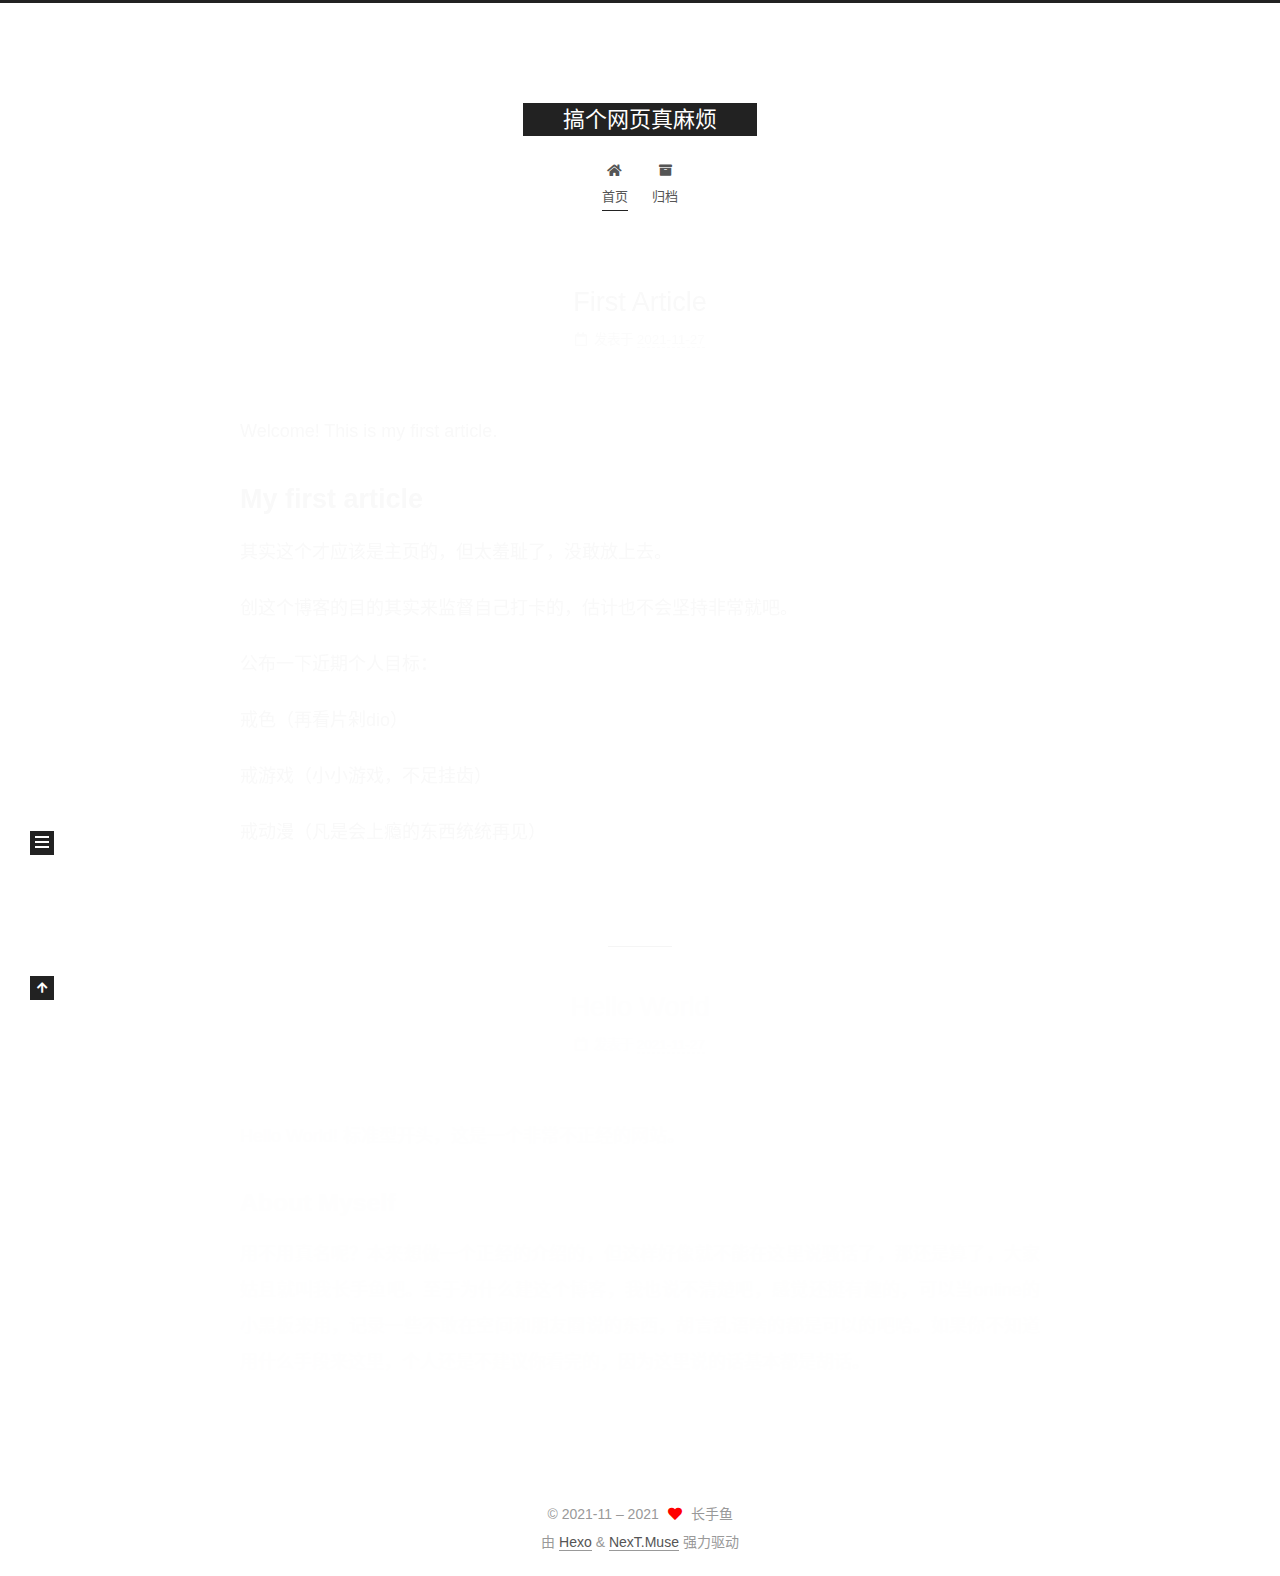
<file: index.html>
<!DOCTYPE html>
<html lang="zh-CN">
<head>
  <meta charset="UTF-8">
<meta name="viewport" content="width=device-width, initial-scale=1, maximum-scale=2">
<meta name="theme-color" content="#222">
<meta name="generator" content="Hexo 5.4.0">
  <link rel="apple-touch-icon" sizes="180x180" href="/images/apple-touch-icon-next.png">
  <link rel="icon" type="image/png" sizes="32x32" href="/images/favicon-32x32-next.png">
  <link rel="icon" type="image/png" sizes="16x16" href="/images/favicon-16x16-next.png">
  <link rel="mask-icon" href="/images/logo.svg" color="#222">

<link rel="stylesheet" href="/css/main.css">


<link rel="stylesheet" href="/lib/font-awesome/css/all.min.css">

<script id="hexo-configurations">
    var NexT = window.NexT || {};
    var CONFIG = {"hostname":"example.com","root":"/","scheme":"Muse","version":"7.8.0","exturl":false,"sidebar":{"position":"left","display":"post","padding":18,"offset":12,"onmobile":false},"copycode":{"enable":false,"show_result":false,"style":null},"back2top":{"enable":true,"sidebar":false,"scrollpercent":false},"bookmark":{"enable":false,"color":"#222","save":"auto"},"fancybox":false,"mediumzoom":false,"lazyload":false,"pangu":false,"comments":{"style":"tabs","active":null,"storage":true,"lazyload":false,"nav":null},"algolia":{"hits":{"per_page":10},"labels":{"input_placeholder":"Search for Posts","hits_empty":"We didn't find any results for the search: ${query}","hits_stats":"${hits} results found in ${time} ms"}},"localsearch":{"enable":false,"trigger":"auto","top_n_per_article":1,"unescape":false,"preload":false},"motion":{"enable":true,"async":false,"transition":{"post_block":"fadeIn","post_header":"slideDownIn","post_body":"slideDownIn","coll_header":"slideLeftIn","sidebar":"slideUpIn"}}};
  </script>

  <meta name="description" content="选择有时候比努力更重要，但我不知道怎么选择，还懒得努力">
<meta property="og:type" content="website">
<meta property="og:title" content="搞个网页真麻烦">
<meta property="og:url" content="http://example.com/index.html">
<meta property="og:site_name" content="搞个网页真麻烦">
<meta property="og:description" content="选择有时候比努力更重要，但我不知道怎么选择，还懒得努力">
<meta property="og:locale" content="zh_CN">
<meta property="article:author" content="长手鱼">
<meta name="twitter:card" content="summary">

<link rel="canonical" href="http://example.com/">


<script id="page-configurations">
  // https://hexo.io/docs/variables.html
  CONFIG.page = {
    sidebar: "",
    isHome : true,
    isPost : false,
    lang   : 'zh-CN'
  };
</script>

  <title>搞个网页真麻烦</title>
  






  <noscript>
  <style>
  .use-motion .brand,
  .use-motion .menu-item,
  .sidebar-inner,
  .use-motion .post-block,
  .use-motion .pagination,
  .use-motion .comments,
  .use-motion .post-header,
  .use-motion .post-body,
  .use-motion .collection-header { opacity: initial; }

  .use-motion .site-title,
  .use-motion .site-subtitle {
    opacity: initial;
    top: initial;
  }

  .use-motion .logo-line-before i { left: initial; }
  .use-motion .logo-line-after i { right: initial; }
  </style>
</noscript>

</head>

<body itemscope itemtype="http://schema.org/WebPage">
  <div class="container use-motion">
    <div class="headband"></div>

    <header class="header" itemscope itemtype="http://schema.org/WPHeader">
      <div class="header-inner"><div class="site-brand-container">
  <div class="site-nav-toggle">
    <div class="toggle" aria-label="切换导航栏">
      <span class="toggle-line toggle-line-first"></span>
      <span class="toggle-line toggle-line-middle"></span>
      <span class="toggle-line toggle-line-last"></span>
    </div>
  </div>

  <div class="site-meta">

    <a href="/" class="brand" rel="start">
      <span class="logo-line-before"><i></i></span>
      <h1 class="site-title">搞个网页真麻烦</h1>
      <span class="logo-line-after"><i></i></span>
    </a>
  </div>

  <div class="site-nav-right">
    <div class="toggle popup-trigger">
    </div>
  </div>
</div>




<nav class="site-nav">
  <ul id="menu" class="main-menu menu">
        <li class="menu-item menu-item-home">

    <a href="/" rel="section"><i class="fa fa-home fa-fw"></i>首页</a>

  </li>
        <li class="menu-item menu-item-archives">

    <a href="/archives/" rel="section"><i class="fa fa-archive fa-fw"></i>归档</a>

  </li>
  </ul>
</nav>




</div>
    </header>

    
  <div class="back-to-top">
    <i class="fa fa-arrow-up"></i>
    <span>0%</span>
  </div>


    <main class="main">
      <div class="main-inner">
        <div class="content-wrap">
          

          <div class="content index posts-expand">
            
      
  
  
  <article itemscope itemtype="http://schema.org/Article" class="post-block" lang="zh-CN">
    <link itemprop="mainEntityOfPage" href="http://example.com/2021/11/27/first-article/">

    <span hidden itemprop="author" itemscope itemtype="http://schema.org/Person">
      <meta itemprop="image" content="/images/raper.jpg">
      <meta itemprop="name" content="长手鱼">
      <meta itemprop="description" content="选择有时候比努力更重要，但我不知道怎么选择，还懒得努力">
    </span>

    <span hidden itemprop="publisher" itemscope itemtype="http://schema.org/Organization">
      <meta itemprop="name" content="搞个网页真麻烦">
    </span>
      <header class="post-header">
        <h2 class="post-title" itemprop="name headline">
          
            <a href="/2021/11/27/first-article/" class="post-title-link" itemprop="url">First Article</a>
        </h2>

        <div class="post-meta">
            <span class="post-meta-item">
              <span class="post-meta-item-icon">
                <i class="far fa-calendar"></i>
              </span>
              <span class="post-meta-item-text">发表于</span>
              

              <time title="创建时间：2021-11-27 22:25:04 / 修改时间：22:42:58" itemprop="dateCreated datePublished" datetime="2021-11-27T22:25:04+08:00">2021-11-27</time>
            </span>

          

        </div>
      </header>

    
    
    
    <div class="post-body" itemprop="articleBody">

      
          <p>Welcome! This is my first article.</p>
<h1 id="My-first-article"><a href="#My-first-article" class="headerlink" title="My first article"></a>My first article</h1><p>其实这个才应该是主页的，但太羞耻了，没敢放上去。</p>
<p>创这个博客的目的其实来监督自己打卡的，估计也不会坚持非常就吧。</p>
<p>公布一下近期个人目标：</p>
<p>戒色（再看片剁dio）</p>
<p>戒游戏（小小游戏，不足挂齿）</p>
<p>戒动漫（凡是会上瘾的东西统统再见）</p>

      
    </div>

    
    
    
      <footer class="post-footer">
        <div class="post-eof"></div>
      </footer>
  </article>
  
  
  

      
  
  
  <article itemscope itemtype="http://schema.org/Article" class="post-block" lang="zh-CN">
    <link itemprop="mainEntityOfPage" href="http://example.com/2021/11/27/hello-world/">

    <span hidden itemprop="author" itemscope itemtype="http://schema.org/Person">
      <meta itemprop="image" content="/images/raper.jpg">
      <meta itemprop="name" content="长手鱼">
      <meta itemprop="description" content="选择有时候比努力更重要，但我不知道怎么选择，还懒得努力">
    </span>

    <span hidden itemprop="publisher" itemscope itemtype="http://schema.org/Organization">
      <meta itemprop="name" content="搞个网页真麻烦">
    </span>
      <header class="post-header">
        <h2 class="post-title" itemprop="name headline">
          
            <a href="/2021/11/27/hello-world/" class="post-title-link" itemprop="url">Hello World</a>
        </h2>

        <div class="post-meta">
            <span class="post-meta-item">
              <span class="post-meta-item-icon">
                <i class="far fa-calendar"></i>
              </span>
              <span class="post-meta-item-text">发表于</span>
              

              <time title="创建时间：2021-11-27 19:59:11 / 修改时间：22:32:28" itemprop="dateCreated datePublished" datetime="2021-11-27T19:59:11+08:00">2021-11-27</time>
            </span>

          

        </div>
      </header>

    
    
    
    <div class="post-body" itemprop="articleBody">

      
          <p>Hello World! 标准型开头，这是一个非常不正经的网站。</p>
<h2 id="About-Myself"><a href="#About-Myself" class="headerlink" title="About Myself"></a>About Myself</h2><p>用不用真名呢？本来想做一个正经的介绍的，但这样好像就不能在这里说骚话了，那还是算了，大家姑且就叫我长手鱼吧。至于为什么建这个博客，我也说不清楚吧，感觉还挺有趣的，可以当online的小黑板来用，记录一些不敢在空间和朋友圈说的东西，胡言乱语啥的都是可以的吧哈。如果你不知道用什么手段来这里，个人还是不建议你看完的，因为这里说的话基本都是胡话。</p>

      
    </div>

    
    
    
      <footer class="post-footer">
        <div class="post-eof"></div>
      </footer>
  </article>
  
  
  


  



          </div>
          

<script>
  window.addEventListener('tabs:register', () => {
    let { activeClass } = CONFIG.comments;
    if (CONFIG.comments.storage) {
      activeClass = localStorage.getItem('comments_active') || activeClass;
    }
    if (activeClass) {
      let activeTab = document.querySelector(`a[href="#comment-${activeClass}"]`);
      if (activeTab) {
        activeTab.click();
      }
    }
  });
  if (CONFIG.comments.storage) {
    window.addEventListener('tabs:click', event => {
      if (!event.target.matches('.tabs-comment .tab-content .tab-pane')) return;
      let commentClass = event.target.classList[1];
      localStorage.setItem('comments_active', commentClass);
    });
  }
</script>

        </div>
          
  
  <div class="toggle sidebar-toggle">
    <span class="toggle-line toggle-line-first"></span>
    <span class="toggle-line toggle-line-middle"></span>
    <span class="toggle-line toggle-line-last"></span>
  </div>

  <aside class="sidebar">
    <div class="sidebar-inner">

      <ul class="sidebar-nav motion-element">
        <li class="sidebar-nav-toc">
          文章目录
        </li>
        <li class="sidebar-nav-overview">
          站点概览
        </li>
      </ul>

      <!--noindex-->
      <div class="post-toc-wrap sidebar-panel">
      </div>
      <!--/noindex-->

      <div class="site-overview-wrap sidebar-panel">
        <div class="site-author motion-element" itemprop="author" itemscope itemtype="http://schema.org/Person">
    <img class="site-author-image" itemprop="image" alt="长手鱼"
      src="/images/raper.jpg">
  <p class="site-author-name" itemprop="name">长手鱼</p>
  <div class="site-description" itemprop="description">选择有时候比努力更重要，但我不知道怎么选择，还懒得努力</div>
</div>
<div class="site-state-wrap motion-element">
  <nav class="site-state">
      <div class="site-state-item site-state-posts">
          <a href="/archives/">
        
          <span class="site-state-item-count">2</span>
          <span class="site-state-item-name">日志</span>
        </a>
      </div>
  </nav>
</div>



      </div>

    </div>
  </aside>
  <div id="sidebar-dimmer"></div>


      </div>
    </main>

    <footer class="footer">
      <div class="footer-inner">
        

        

<div class="copyright">
  
  &copy; 2021-11 – 
  <span itemprop="copyrightYear">2021</span>
  <span class="with-love">
    <i class="fa fa-heart"></i>
  </span>
  <span class="author" itemprop="copyrightHolder">长手鱼</span>
</div>
  <div class="powered-by">由 <a href="https://hexo.io/" class="theme-link" rel="noopener" target="_blank">Hexo</a> & <a href="https://muse.theme-next.org/" class="theme-link" rel="noopener" target="_blank">NexT.Muse</a> 强力驱动
  </div>

        








      </div>
    </footer>
  </div>

  
  <script src="/lib/anime.min.js"></script>
  <script src="/lib/velocity/velocity.min.js"></script>
  <script src="/lib/velocity/velocity.ui.min.js"></script>

<script src="/js/utils.js"></script>

<script src="/js/motion.js"></script>


<script src="/js/schemes/muse.js"></script>


<script src="/js/next-boot.js"></script>




  















  

  

</body>
</html>
</file>
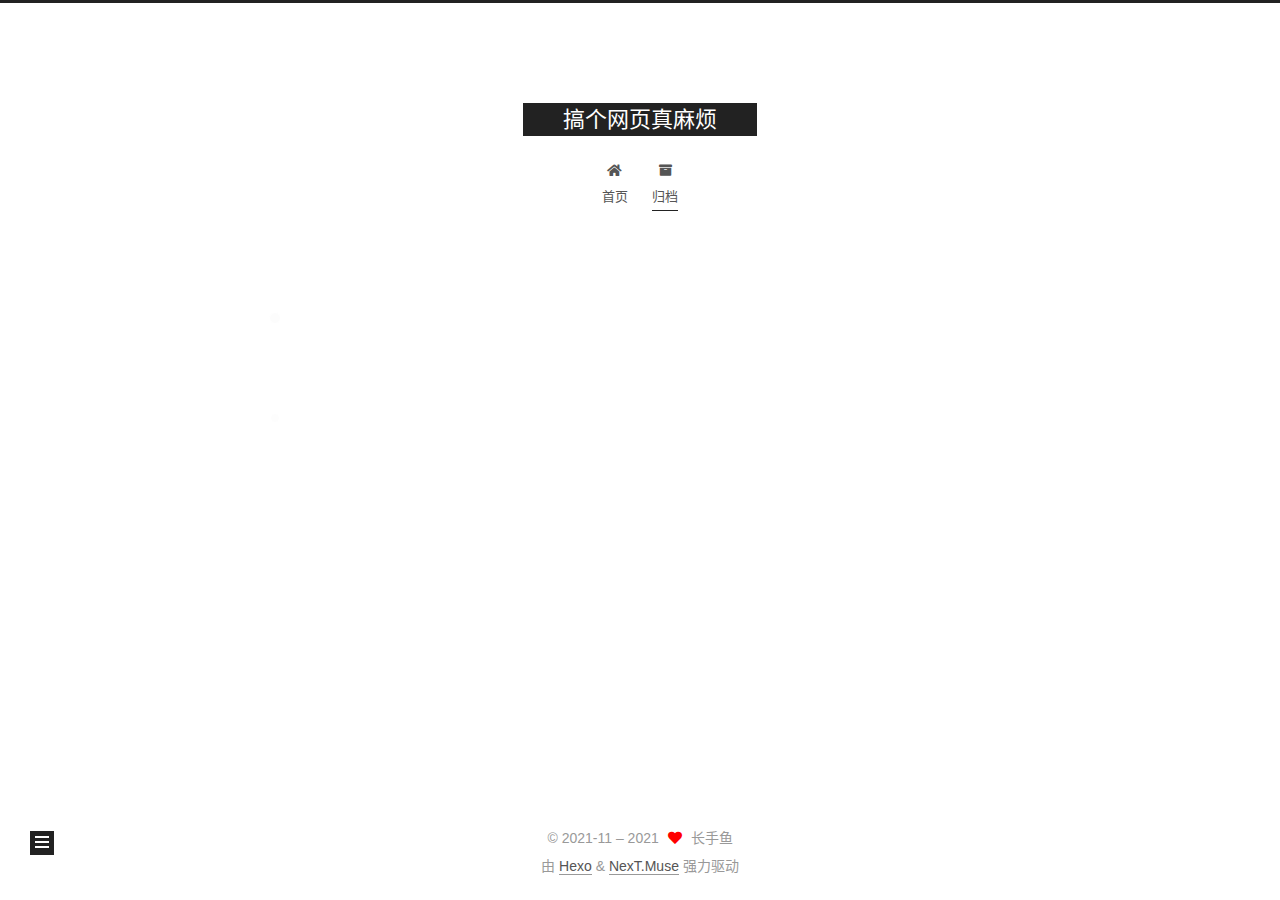
<file: archives/index.html>
<!DOCTYPE html>
<html lang="zh-CN">
<head>
  <meta charset="UTF-8">
<meta name="viewport" content="width=device-width, initial-scale=1, maximum-scale=2">
<meta name="theme-color" content="#222">
<meta name="generator" content="Hexo 5.4.0">
  <link rel="apple-touch-icon" sizes="180x180" href="/images/apple-touch-icon-next.png">
  <link rel="icon" type="image/png" sizes="32x32" href="/images/favicon-32x32-next.png">
  <link rel="icon" type="image/png" sizes="16x16" href="/images/favicon-16x16-next.png">
  <link rel="mask-icon" href="/images/logo.svg" color="#222">

<link rel="stylesheet" href="/css/main.css">


<link rel="stylesheet" href="/lib/font-awesome/css/all.min.css">

<script id="hexo-configurations">
    var NexT = window.NexT || {};
    var CONFIG = {"hostname":"example.com","root":"/","scheme":"Muse","version":"7.8.0","exturl":false,"sidebar":{"position":"left","display":"post","padding":18,"offset":12,"onmobile":false},"copycode":{"enable":false,"show_result":false,"style":null},"back2top":{"enable":true,"sidebar":false,"scrollpercent":false},"bookmark":{"enable":false,"color":"#222","save":"auto"},"fancybox":false,"mediumzoom":false,"lazyload":false,"pangu":false,"comments":{"style":"tabs","active":null,"storage":true,"lazyload":false,"nav":null},"algolia":{"hits":{"per_page":10},"labels":{"input_placeholder":"Search for Posts","hits_empty":"We didn't find any results for the search: ${query}","hits_stats":"${hits} results found in ${time} ms"}},"localsearch":{"enable":false,"trigger":"auto","top_n_per_article":1,"unescape":false,"preload":false},"motion":{"enable":true,"async":false,"transition":{"post_block":"fadeIn","post_header":"slideDownIn","post_body":"slideDownIn","coll_header":"slideLeftIn","sidebar":"slideUpIn"}}};
  </script>

  <meta name="description" content="选择有时候比努力更重要，但我不知道怎么选择，还懒得努力">
<meta property="og:type" content="website">
<meta property="og:title" content="搞个网页真麻烦">
<meta property="og:url" content="http://example.com/archives/index.html">
<meta property="og:site_name" content="搞个网页真麻烦">
<meta property="og:description" content="选择有时候比努力更重要，但我不知道怎么选择，还懒得努力">
<meta property="og:locale" content="zh_CN">
<meta property="article:author" content="长手鱼">
<meta name="twitter:card" content="summary">

<link rel="canonical" href="http://example.com/archives/">


<script id="page-configurations">
  // https://hexo.io/docs/variables.html
  CONFIG.page = {
    sidebar: "",
    isHome : false,
    isPost : false,
    lang   : 'zh-CN'
  };
</script>

  <title>归档 | 搞个网页真麻烦</title>
  






  <noscript>
  <style>
  .use-motion .brand,
  .use-motion .menu-item,
  .sidebar-inner,
  .use-motion .post-block,
  .use-motion .pagination,
  .use-motion .comments,
  .use-motion .post-header,
  .use-motion .post-body,
  .use-motion .collection-header { opacity: initial; }

  .use-motion .site-title,
  .use-motion .site-subtitle {
    opacity: initial;
    top: initial;
  }

  .use-motion .logo-line-before i { left: initial; }
  .use-motion .logo-line-after i { right: initial; }
  </style>
</noscript>

</head>

<body itemscope itemtype="http://schema.org/WebPage">
  <div class="container use-motion">
    <div class="headband"></div>

    <header class="header" itemscope itemtype="http://schema.org/WPHeader">
      <div class="header-inner"><div class="site-brand-container">
  <div class="site-nav-toggle">
    <div class="toggle" aria-label="切换导航栏">
      <span class="toggle-line toggle-line-first"></span>
      <span class="toggle-line toggle-line-middle"></span>
      <span class="toggle-line toggle-line-last"></span>
    </div>
  </div>

  <div class="site-meta">

    <a href="/" class="brand" rel="start">
      <span class="logo-line-before"><i></i></span>
      <h1 class="site-title">搞个网页真麻烦</h1>
      <span class="logo-line-after"><i></i></span>
    </a>
  </div>

  <div class="site-nav-right">
    <div class="toggle popup-trigger">
    </div>
  </div>
</div>




<nav class="site-nav">
  <ul id="menu" class="main-menu menu">
        <li class="menu-item menu-item-home">

    <a href="/" rel="section"><i class="fa fa-home fa-fw"></i>首页</a>

  </li>
        <li class="menu-item menu-item-archives">

    <a href="/archives/" rel="section"><i class="fa fa-archive fa-fw"></i>归档</a>

  </li>
  </ul>
</nav>




</div>
    </header>

    
  <div class="back-to-top">
    <i class="fa fa-arrow-up"></i>
    <span>0%</span>
  </div>


    <main class="main">
      <div class="main-inner">
        <div class="content-wrap">
          

          <div class="content archive">
            

  
  
  
  <div class="post-block">
    <div class="posts-collapse">
      <div class="collection-title">
        <span class="collection-header">嗯..! 目前共计 2 篇日志。 继续努力。</span>
      </div>

      
    <div class="collection-year">
      <span class="collection-header">2021</span>
    </div>

  <article itemscope itemtype="http://schema.org/Article">
    <header class="post-header">

      <div class="post-meta">
        <time itemprop="dateCreated"
              datetime="2021-11-27T22:25:04+08:00"
              content="2021-11-27">
          11-27
        </time>
      </div>

      <div class="post-title">
          <a class="post-title-link" href="/2021/11/27/first-article/" itemprop="url">
            <span itemprop="name">First Article</span>
          </a>
      </div>

    </header>
  </article>

  <article itemscope itemtype="http://schema.org/Article">
    <header class="post-header">

      <div class="post-meta">
        <time itemprop="dateCreated"
              datetime="2021-11-27T19:59:11+08:00"
              content="2021-11-27">
          11-27
        </time>
      </div>

      <div class="post-title">
          <a class="post-title-link" href="/2021/11/27/hello-world/" itemprop="url">
            <span itemprop="name">Hello World</span>
          </a>
      </div>

    </header>
  </article>


    </div>
  </div>
  
  
  

  



          </div>
          

<script>
  window.addEventListener('tabs:register', () => {
    let { activeClass } = CONFIG.comments;
    if (CONFIG.comments.storage) {
      activeClass = localStorage.getItem('comments_active') || activeClass;
    }
    if (activeClass) {
      let activeTab = document.querySelector(`a[href="#comment-${activeClass}"]`);
      if (activeTab) {
        activeTab.click();
      }
    }
  });
  if (CONFIG.comments.storage) {
    window.addEventListener('tabs:click', event => {
      if (!event.target.matches('.tabs-comment .tab-content .tab-pane')) return;
      let commentClass = event.target.classList[1];
      localStorage.setItem('comments_active', commentClass);
    });
  }
</script>

        </div>
          
  
  <div class="toggle sidebar-toggle">
    <span class="toggle-line toggle-line-first"></span>
    <span class="toggle-line toggle-line-middle"></span>
    <span class="toggle-line toggle-line-last"></span>
  </div>

  <aside class="sidebar">
    <div class="sidebar-inner">

      <ul class="sidebar-nav motion-element">
        <li class="sidebar-nav-toc">
          文章目录
        </li>
        <li class="sidebar-nav-overview">
          站点概览
        </li>
      </ul>

      <!--noindex-->
      <div class="post-toc-wrap sidebar-panel">
      </div>
      <!--/noindex-->

      <div class="site-overview-wrap sidebar-panel">
        <div class="site-author motion-element" itemprop="author" itemscope itemtype="http://schema.org/Person">
    <img class="site-author-image" itemprop="image" alt="长手鱼"
      src="/images/raper.jpg">
  <p class="site-author-name" itemprop="name">长手鱼</p>
  <div class="site-description" itemprop="description">选择有时候比努力更重要，但我不知道怎么选择，还懒得努力</div>
</div>
<div class="site-state-wrap motion-element">
  <nav class="site-state">
      <div class="site-state-item site-state-posts">
          <a href="/archives/">
        
          <span class="site-state-item-count">2</span>
          <span class="site-state-item-name">日志</span>
        </a>
      </div>
  </nav>
</div>



      </div>

    </div>
  </aside>
  <div id="sidebar-dimmer"></div>


      </div>
    </main>

    <footer class="footer">
      <div class="footer-inner">
        

        

<div class="copyright">
  
  &copy; 2021-11 – 
  <span itemprop="copyrightYear">2021</span>
  <span class="with-love">
    <i class="fa fa-heart"></i>
  </span>
  <span class="author" itemprop="copyrightHolder">长手鱼</span>
</div>
  <div class="powered-by">由 <a href="https://hexo.io/" class="theme-link" rel="noopener" target="_blank">Hexo</a> & <a href="https://muse.theme-next.org/" class="theme-link" rel="noopener" target="_blank">NexT.Muse</a> 强力驱动
  </div>

        








      </div>
    </footer>
  </div>

  
  <script src="/lib/anime.min.js"></script>
  <script src="/lib/velocity/velocity.min.js"></script>
  <script src="/lib/velocity/velocity.ui.min.js"></script>

<script src="/js/utils.js"></script>

<script src="/js/motion.js"></script>


<script src="/js/schemes/muse.js"></script>


<script src="/js/next-boot.js"></script>




  















  

  

</body>
</html>
</file>
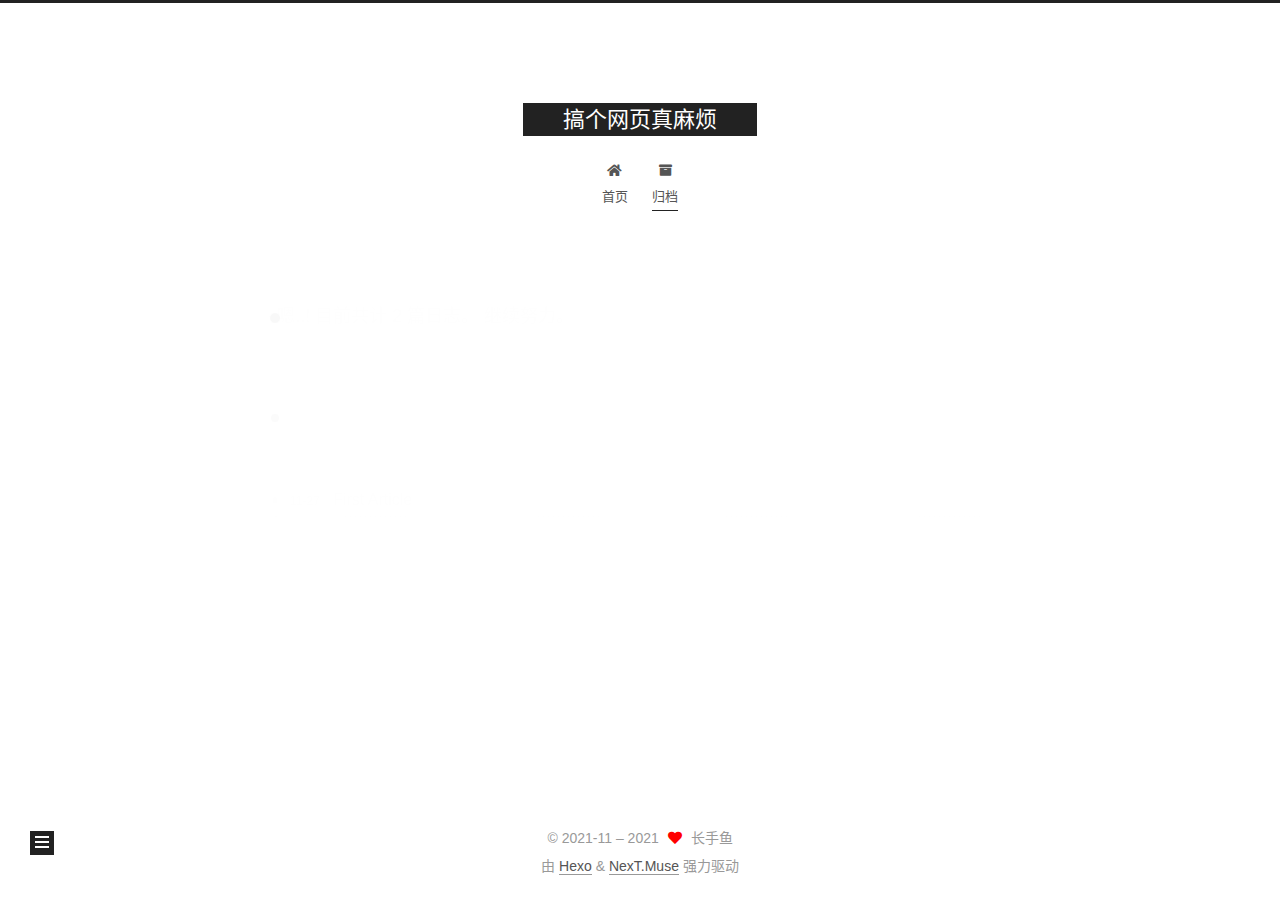
<file: archives/2021/index.html>
<!DOCTYPE html>
<html lang="zh-CN">
<head>
  <meta charset="UTF-8">
<meta name="viewport" content="width=device-width, initial-scale=1, maximum-scale=2">
<meta name="theme-color" content="#222">
<meta name="generator" content="Hexo 5.4.0">
  <link rel="apple-touch-icon" sizes="180x180" href="/images/apple-touch-icon-next.png">
  <link rel="icon" type="image/png" sizes="32x32" href="/images/favicon-32x32-next.png">
  <link rel="icon" type="image/png" sizes="16x16" href="/images/favicon-16x16-next.png">
  <link rel="mask-icon" href="/images/logo.svg" color="#222">

<link rel="stylesheet" href="/css/main.css">


<link rel="stylesheet" href="/lib/font-awesome/css/all.min.css">

<script id="hexo-configurations">
    var NexT = window.NexT || {};
    var CONFIG = {"hostname":"example.com","root":"/","scheme":"Muse","version":"7.8.0","exturl":false,"sidebar":{"position":"left","display":"post","padding":18,"offset":12,"onmobile":false},"copycode":{"enable":false,"show_result":false,"style":null},"back2top":{"enable":true,"sidebar":false,"scrollpercent":false},"bookmark":{"enable":false,"color":"#222","save":"auto"},"fancybox":false,"mediumzoom":false,"lazyload":false,"pangu":false,"comments":{"style":"tabs","active":null,"storage":true,"lazyload":false,"nav":null},"algolia":{"hits":{"per_page":10},"labels":{"input_placeholder":"Search for Posts","hits_empty":"We didn't find any results for the search: ${query}","hits_stats":"${hits} results found in ${time} ms"}},"localsearch":{"enable":false,"trigger":"auto","top_n_per_article":1,"unescape":false,"preload":false},"motion":{"enable":true,"async":false,"transition":{"post_block":"fadeIn","post_header":"slideDownIn","post_body":"slideDownIn","coll_header":"slideLeftIn","sidebar":"slideUpIn"}}};
  </script>

  <meta name="description" content="选择有时候比努力更重要，但我不知道怎么选择，还懒得努力">
<meta property="og:type" content="website">
<meta property="og:title" content="搞个网页真麻烦">
<meta property="og:url" content="http://example.com/archives/2021/index.html">
<meta property="og:site_name" content="搞个网页真麻烦">
<meta property="og:description" content="选择有时候比努力更重要，但我不知道怎么选择，还懒得努力">
<meta property="og:locale" content="zh_CN">
<meta property="article:author" content="长手鱼">
<meta name="twitter:card" content="summary">

<link rel="canonical" href="http://example.com/archives/2021/">


<script id="page-configurations">
  // https://hexo.io/docs/variables.html
  CONFIG.page = {
    sidebar: "",
    isHome : false,
    isPost : false,
    lang   : 'zh-CN'
  };
</script>

  <title>归档 | 搞个网页真麻烦</title>
  






  <noscript>
  <style>
  .use-motion .brand,
  .use-motion .menu-item,
  .sidebar-inner,
  .use-motion .post-block,
  .use-motion .pagination,
  .use-motion .comments,
  .use-motion .post-header,
  .use-motion .post-body,
  .use-motion .collection-header { opacity: initial; }

  .use-motion .site-title,
  .use-motion .site-subtitle {
    opacity: initial;
    top: initial;
  }

  .use-motion .logo-line-before i { left: initial; }
  .use-motion .logo-line-after i { right: initial; }
  </style>
</noscript>

</head>

<body itemscope itemtype="http://schema.org/WebPage">
  <div class="container use-motion">
    <div class="headband"></div>

    <header class="header" itemscope itemtype="http://schema.org/WPHeader">
      <div class="header-inner"><div class="site-brand-container">
  <div class="site-nav-toggle">
    <div class="toggle" aria-label="切换导航栏">
      <span class="toggle-line toggle-line-first"></span>
      <span class="toggle-line toggle-line-middle"></span>
      <span class="toggle-line toggle-line-last"></span>
    </div>
  </div>

  <div class="site-meta">

    <a href="/" class="brand" rel="start">
      <span class="logo-line-before"><i></i></span>
      <h1 class="site-title">搞个网页真麻烦</h1>
      <span class="logo-line-after"><i></i></span>
    </a>
  </div>

  <div class="site-nav-right">
    <div class="toggle popup-trigger">
    </div>
  </div>
</div>




<nav class="site-nav">
  <ul id="menu" class="main-menu menu">
        <li class="menu-item menu-item-home">

    <a href="/" rel="section"><i class="fa fa-home fa-fw"></i>首页</a>

  </li>
        <li class="menu-item menu-item-archives">

    <a href="/archives/" rel="section"><i class="fa fa-archive fa-fw"></i>归档</a>

  </li>
  </ul>
</nav>




</div>
    </header>

    
  <div class="back-to-top">
    <i class="fa fa-arrow-up"></i>
    <span>0%</span>
  </div>


    <main class="main">
      <div class="main-inner">
        <div class="content-wrap">
          

          <div class="content archive">
            

  
  
  
  <div class="post-block">
    <div class="posts-collapse">
      <div class="collection-title">
        <span class="collection-header">嗯..! 目前共计 2 篇日志。 继续努力。</span>
      </div>

      
    <div class="collection-year">
      <span class="collection-header">2021</span>
    </div>

  <article itemscope itemtype="http://schema.org/Article">
    <header class="post-header">

      <div class="post-meta">
        <time itemprop="dateCreated"
              datetime="2021-11-27T22:25:04+08:00"
              content="2021-11-27">
          11-27
        </time>
      </div>

      <div class="post-title">
          <a class="post-title-link" href="/2021/11/27/first-article/" itemprop="url">
            <span itemprop="name">First Article</span>
          </a>
      </div>

    </header>
  </article>

  <article itemscope itemtype="http://schema.org/Article">
    <header class="post-header">

      <div class="post-meta">
        <time itemprop="dateCreated"
              datetime="2021-11-27T19:59:11+08:00"
              content="2021-11-27">
          11-27
        </time>
      </div>

      <div class="post-title">
          <a class="post-title-link" href="/2021/11/27/hello-world/" itemprop="url">
            <span itemprop="name">Hello World</span>
          </a>
      </div>

    </header>
  </article>


    </div>
  </div>
  
  
  

  



          </div>
          

<script>
  window.addEventListener('tabs:register', () => {
    let { activeClass } = CONFIG.comments;
    if (CONFIG.comments.storage) {
      activeClass = localStorage.getItem('comments_active') || activeClass;
    }
    if (activeClass) {
      let activeTab = document.querySelector(`a[href="#comment-${activeClass}"]`);
      if (activeTab) {
        activeTab.click();
      }
    }
  });
  if (CONFIG.comments.storage) {
    window.addEventListener('tabs:click', event => {
      if (!event.target.matches('.tabs-comment .tab-content .tab-pane')) return;
      let commentClass = event.target.classList[1];
      localStorage.setItem('comments_active', commentClass);
    });
  }
</script>

        </div>
          
  
  <div class="toggle sidebar-toggle">
    <span class="toggle-line toggle-line-first"></span>
    <span class="toggle-line toggle-line-middle"></span>
    <span class="toggle-line toggle-line-last"></span>
  </div>

  <aside class="sidebar">
    <div class="sidebar-inner">

      <ul class="sidebar-nav motion-element">
        <li class="sidebar-nav-toc">
          文章目录
        </li>
        <li class="sidebar-nav-overview">
          站点概览
        </li>
      </ul>

      <!--noindex-->
      <div class="post-toc-wrap sidebar-panel">
      </div>
      <!--/noindex-->

      <div class="site-overview-wrap sidebar-panel">
        <div class="site-author motion-element" itemprop="author" itemscope itemtype="http://schema.org/Person">
    <img class="site-author-image" itemprop="image" alt="长手鱼"
      src="/images/raper.jpg">
  <p class="site-author-name" itemprop="name">长手鱼</p>
  <div class="site-description" itemprop="description">选择有时候比努力更重要，但我不知道怎么选择，还懒得努力</div>
</div>
<div class="site-state-wrap motion-element">
  <nav class="site-state">
      <div class="site-state-item site-state-posts">
          <a href="/archives/">
        
          <span class="site-state-item-count">2</span>
          <span class="site-state-item-name">日志</span>
        </a>
      </div>
  </nav>
</div>



      </div>

    </div>
  </aside>
  <div id="sidebar-dimmer"></div>


      </div>
    </main>

    <footer class="footer">
      <div class="footer-inner">
        

        

<div class="copyright">
  
  &copy; 2021-11 – 
  <span itemprop="copyrightYear">2021</span>
  <span class="with-love">
    <i class="fa fa-heart"></i>
  </span>
  <span class="author" itemprop="copyrightHolder">长手鱼</span>
</div>
  <div class="powered-by">由 <a href="https://hexo.io/" class="theme-link" rel="noopener" target="_blank">Hexo</a> & <a href="https://muse.theme-next.org/" class="theme-link" rel="noopener" target="_blank">NexT.Muse</a> 强力驱动
  </div>

        








      </div>
    </footer>
  </div>

  
  <script src="/lib/anime.min.js"></script>
  <script src="/lib/velocity/velocity.min.js"></script>
  <script src="/lib/velocity/velocity.ui.min.js"></script>

<script src="/js/utils.js"></script>

<script src="/js/motion.js"></script>


<script src="/js/schemes/muse.js"></script>


<script src="/js/next-boot.js"></script>




  















  

  

</body>
</html>
</file>
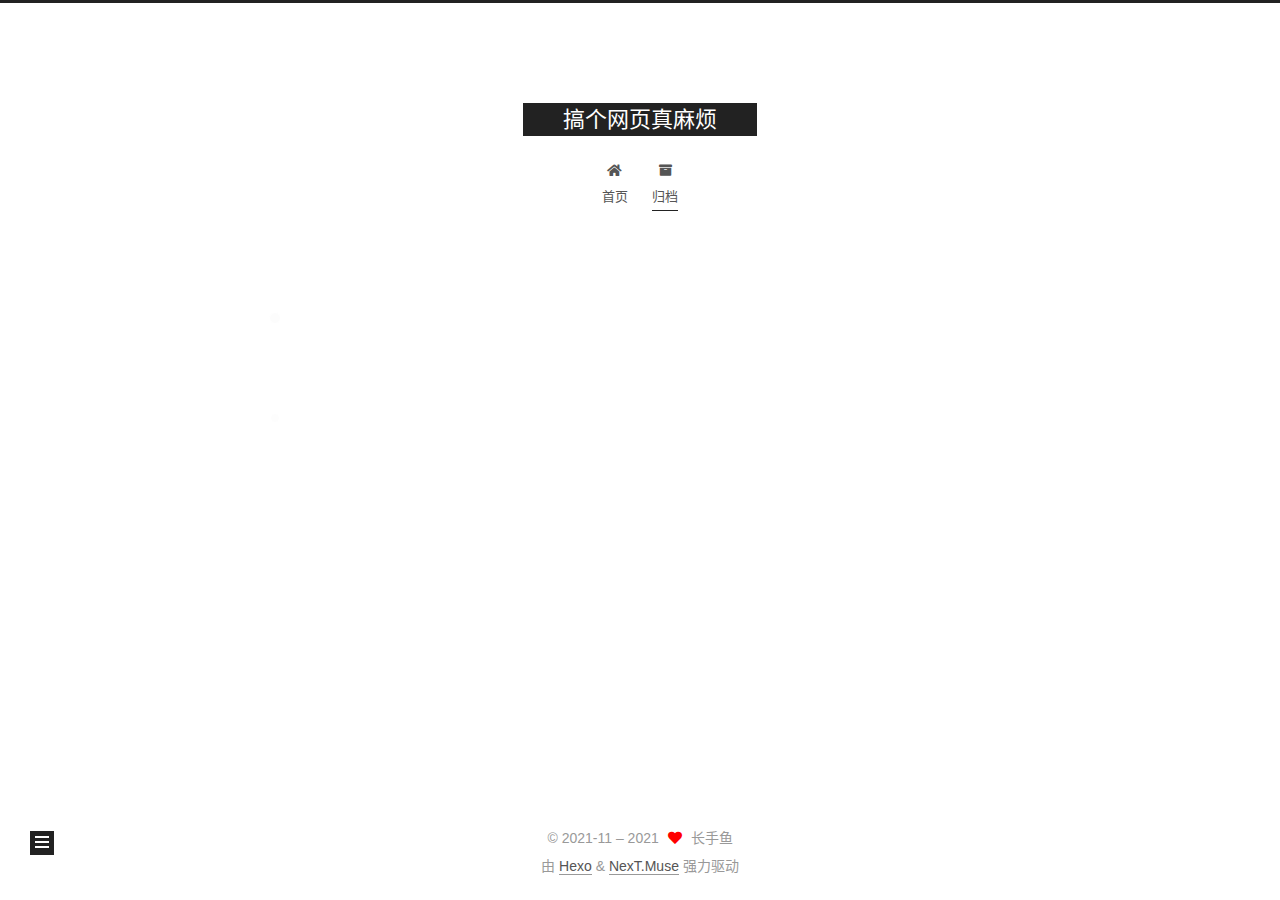
<file: archives/2021/11/index.html>
<!DOCTYPE html>
<html lang="zh-CN">
<head>
  <meta charset="UTF-8">
<meta name="viewport" content="width=device-width, initial-scale=1, maximum-scale=2">
<meta name="theme-color" content="#222">
<meta name="generator" content="Hexo 5.4.0">
  <link rel="apple-touch-icon" sizes="180x180" href="/images/apple-touch-icon-next.png">
  <link rel="icon" type="image/png" sizes="32x32" href="/images/favicon-32x32-next.png">
  <link rel="icon" type="image/png" sizes="16x16" href="/images/favicon-16x16-next.png">
  <link rel="mask-icon" href="/images/logo.svg" color="#222">

<link rel="stylesheet" href="/css/main.css">


<link rel="stylesheet" href="/lib/font-awesome/css/all.min.css">

<script id="hexo-configurations">
    var NexT = window.NexT || {};
    var CONFIG = {"hostname":"example.com","root":"/","scheme":"Muse","version":"7.8.0","exturl":false,"sidebar":{"position":"left","display":"post","padding":18,"offset":12,"onmobile":false},"copycode":{"enable":false,"show_result":false,"style":null},"back2top":{"enable":true,"sidebar":false,"scrollpercent":false},"bookmark":{"enable":false,"color":"#222","save":"auto"},"fancybox":false,"mediumzoom":false,"lazyload":false,"pangu":false,"comments":{"style":"tabs","active":null,"storage":true,"lazyload":false,"nav":null},"algolia":{"hits":{"per_page":10},"labels":{"input_placeholder":"Search for Posts","hits_empty":"We didn't find any results for the search: ${query}","hits_stats":"${hits} results found in ${time} ms"}},"localsearch":{"enable":false,"trigger":"auto","top_n_per_article":1,"unescape":false,"preload":false},"motion":{"enable":true,"async":false,"transition":{"post_block":"fadeIn","post_header":"slideDownIn","post_body":"slideDownIn","coll_header":"slideLeftIn","sidebar":"slideUpIn"}}};
  </script>

  <meta name="description" content="选择有时候比努力更重要，但我不知道怎么选择，还懒得努力">
<meta property="og:type" content="website">
<meta property="og:title" content="搞个网页真麻烦">
<meta property="og:url" content="http://example.com/archives/2021/11/index.html">
<meta property="og:site_name" content="搞个网页真麻烦">
<meta property="og:description" content="选择有时候比努力更重要，但我不知道怎么选择，还懒得努力">
<meta property="og:locale" content="zh_CN">
<meta property="article:author" content="长手鱼">
<meta name="twitter:card" content="summary">

<link rel="canonical" href="http://example.com/archives/2021/11/">


<script id="page-configurations">
  // https://hexo.io/docs/variables.html
  CONFIG.page = {
    sidebar: "",
    isHome : false,
    isPost : false,
    lang   : 'zh-CN'
  };
</script>

  <title>归档 | 搞个网页真麻烦</title>
  






  <noscript>
  <style>
  .use-motion .brand,
  .use-motion .menu-item,
  .sidebar-inner,
  .use-motion .post-block,
  .use-motion .pagination,
  .use-motion .comments,
  .use-motion .post-header,
  .use-motion .post-body,
  .use-motion .collection-header { opacity: initial; }

  .use-motion .site-title,
  .use-motion .site-subtitle {
    opacity: initial;
    top: initial;
  }

  .use-motion .logo-line-before i { left: initial; }
  .use-motion .logo-line-after i { right: initial; }
  </style>
</noscript>

</head>

<body itemscope itemtype="http://schema.org/WebPage">
  <div class="container use-motion">
    <div class="headband"></div>

    <header class="header" itemscope itemtype="http://schema.org/WPHeader">
      <div class="header-inner"><div class="site-brand-container">
  <div class="site-nav-toggle">
    <div class="toggle" aria-label="切换导航栏">
      <span class="toggle-line toggle-line-first"></span>
      <span class="toggle-line toggle-line-middle"></span>
      <span class="toggle-line toggle-line-last"></span>
    </div>
  </div>

  <div class="site-meta">

    <a href="/" class="brand" rel="start">
      <span class="logo-line-before"><i></i></span>
      <h1 class="site-title">搞个网页真麻烦</h1>
      <span class="logo-line-after"><i></i></span>
    </a>
  </div>

  <div class="site-nav-right">
    <div class="toggle popup-trigger">
    </div>
  </div>
</div>




<nav class="site-nav">
  <ul id="menu" class="main-menu menu">
        <li class="menu-item menu-item-home">

    <a href="/" rel="section"><i class="fa fa-home fa-fw"></i>首页</a>

  </li>
        <li class="menu-item menu-item-archives">

    <a href="/archives/" rel="section"><i class="fa fa-archive fa-fw"></i>归档</a>

  </li>
  </ul>
</nav>




</div>
    </header>

    
  <div class="back-to-top">
    <i class="fa fa-arrow-up"></i>
    <span>0%</span>
  </div>


    <main class="main">
      <div class="main-inner">
        <div class="content-wrap">
          

          <div class="content archive">
            

  
  
  
  <div class="post-block">
    <div class="posts-collapse">
      <div class="collection-title">
        <span class="collection-header">嗯..! 目前共计 2 篇日志。 继续努力。</span>
      </div>

      
    <div class="collection-year">
      <span class="collection-header">2021</span>
    </div>

  <article itemscope itemtype="http://schema.org/Article">
    <header class="post-header">

      <div class="post-meta">
        <time itemprop="dateCreated"
              datetime="2021-11-27T22:25:04+08:00"
              content="2021-11-27">
          11-27
        </time>
      </div>

      <div class="post-title">
          <a class="post-title-link" href="/2021/11/27/first-article/" itemprop="url">
            <span itemprop="name">First Article</span>
          </a>
      </div>

    </header>
  </article>

  <article itemscope itemtype="http://schema.org/Article">
    <header class="post-header">

      <div class="post-meta">
        <time itemprop="dateCreated"
              datetime="2021-11-27T19:59:11+08:00"
              content="2021-11-27">
          11-27
        </time>
      </div>

      <div class="post-title">
          <a class="post-title-link" href="/2021/11/27/hello-world/" itemprop="url">
            <span itemprop="name">Hello World</span>
          </a>
      </div>

    </header>
  </article>


    </div>
  </div>
  
  
  

  



          </div>
          

<script>
  window.addEventListener('tabs:register', () => {
    let { activeClass } = CONFIG.comments;
    if (CONFIG.comments.storage) {
      activeClass = localStorage.getItem('comments_active') || activeClass;
    }
    if (activeClass) {
      let activeTab = document.querySelector(`a[href="#comment-${activeClass}"]`);
      if (activeTab) {
        activeTab.click();
      }
    }
  });
  if (CONFIG.comments.storage) {
    window.addEventListener('tabs:click', event => {
      if (!event.target.matches('.tabs-comment .tab-content .tab-pane')) return;
      let commentClass = event.target.classList[1];
      localStorage.setItem('comments_active', commentClass);
    });
  }
</script>

        </div>
          
  
  <div class="toggle sidebar-toggle">
    <span class="toggle-line toggle-line-first"></span>
    <span class="toggle-line toggle-line-middle"></span>
    <span class="toggle-line toggle-line-last"></span>
  </div>

  <aside class="sidebar">
    <div class="sidebar-inner">

      <ul class="sidebar-nav motion-element">
        <li class="sidebar-nav-toc">
          文章目录
        </li>
        <li class="sidebar-nav-overview">
          站点概览
        </li>
      </ul>

      <!--noindex-->
      <div class="post-toc-wrap sidebar-panel">
      </div>
      <!--/noindex-->

      <div class="site-overview-wrap sidebar-panel">
        <div class="site-author motion-element" itemprop="author" itemscope itemtype="http://schema.org/Person">
    <img class="site-author-image" itemprop="image" alt="长手鱼"
      src="/images/raper.jpg">
  <p class="site-author-name" itemprop="name">长手鱼</p>
  <div class="site-description" itemprop="description">选择有时候比努力更重要，但我不知道怎么选择，还懒得努力</div>
</div>
<div class="site-state-wrap motion-element">
  <nav class="site-state">
      <div class="site-state-item site-state-posts">
          <a href="/archives/">
        
          <span class="site-state-item-count">2</span>
          <span class="site-state-item-name">日志</span>
        </a>
      </div>
  </nav>
</div>



      </div>

    </div>
  </aside>
  <div id="sidebar-dimmer"></div>


      </div>
    </main>

    <footer class="footer">
      <div class="footer-inner">
        

        

<div class="copyright">
  
  &copy; 2021-11 – 
  <span itemprop="copyrightYear">2021</span>
  <span class="with-love">
    <i class="fa fa-heart"></i>
  </span>
  <span class="author" itemprop="copyrightHolder">长手鱼</span>
</div>
  <div class="powered-by">由 <a href="https://hexo.io/" class="theme-link" rel="noopener" target="_blank">Hexo</a> & <a href="https://muse.theme-next.org/" class="theme-link" rel="noopener" target="_blank">NexT.Muse</a> 强力驱动
  </div>

        








      </div>
    </footer>
  </div>

  
  <script src="/lib/anime.min.js"></script>
  <script src="/lib/velocity/velocity.min.js"></script>
  <script src="/lib/velocity/velocity.ui.min.js"></script>

<script src="/js/utils.js"></script>

<script src="/js/motion.js"></script>


<script src="/js/schemes/muse.js"></script>


<script src="/js/next-boot.js"></script>




  















  

  

</body>
</html>
</file>
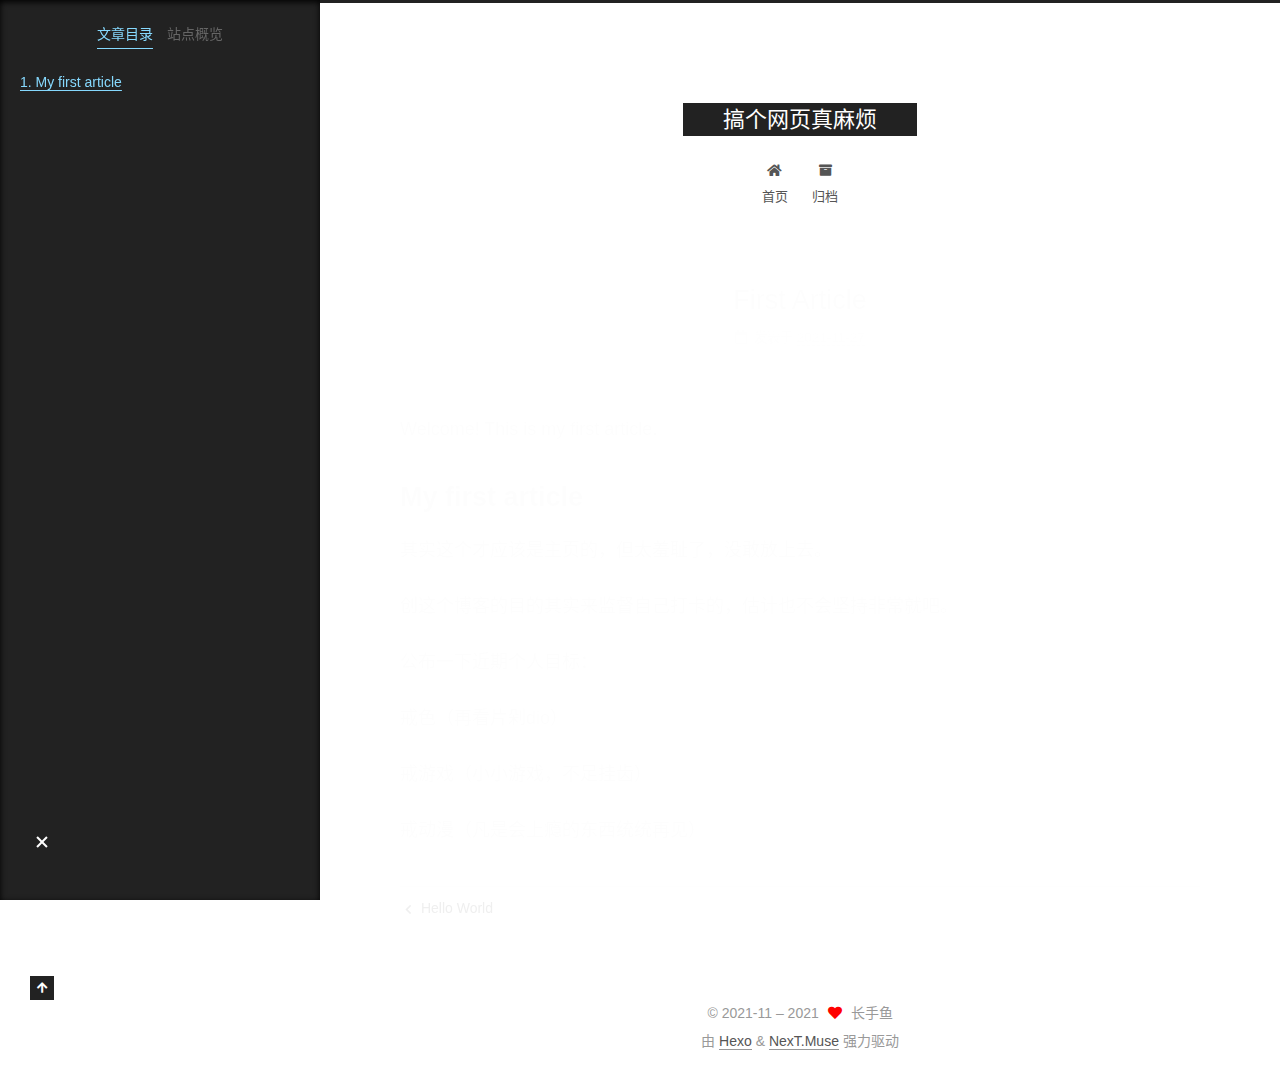
<file: 2021/11/27/first-article/index.html>
<!DOCTYPE html>
<html lang="zh-CN">
<head>
  <meta charset="UTF-8">
<meta name="viewport" content="width=device-width, initial-scale=1, maximum-scale=2">
<meta name="theme-color" content="#222">
<meta name="generator" content="Hexo 5.4.0">
  <link rel="apple-touch-icon" sizes="180x180" href="/images/apple-touch-icon-next.png">
  <link rel="icon" type="image/png" sizes="32x32" href="/images/favicon-32x32-next.png">
  <link rel="icon" type="image/png" sizes="16x16" href="/images/favicon-16x16-next.png">
  <link rel="mask-icon" href="/images/logo.svg" color="#222">

<link rel="stylesheet" href="/css/main.css">


<link rel="stylesheet" href="/lib/font-awesome/css/all.min.css">

<script id="hexo-configurations">
    var NexT = window.NexT || {};
    var CONFIG = {"hostname":"example.com","root":"/","scheme":"Muse","version":"7.8.0","exturl":false,"sidebar":{"position":"left","display":"post","padding":18,"offset":12,"onmobile":false},"copycode":{"enable":false,"show_result":false,"style":null},"back2top":{"enable":true,"sidebar":false,"scrollpercent":false},"bookmark":{"enable":false,"color":"#222","save":"auto"},"fancybox":false,"mediumzoom":false,"lazyload":false,"pangu":false,"comments":{"style":"tabs","active":null,"storage":true,"lazyload":false,"nav":null},"algolia":{"hits":{"per_page":10},"labels":{"input_placeholder":"Search for Posts","hits_empty":"We didn't find any results for the search: ${query}","hits_stats":"${hits} results found in ${time} ms"}},"localsearch":{"enable":false,"trigger":"auto","top_n_per_article":1,"unescape":false,"preload":false},"motion":{"enable":true,"async":false,"transition":{"post_block":"fadeIn","post_header":"slideDownIn","post_body":"slideDownIn","coll_header":"slideLeftIn","sidebar":"slideUpIn"}}};
  </script>

  <meta name="description" content="Welcome! This is my first article. My first article其实这个才应该是主页的，但太羞耻了，没敢放上去。 创这个博客的目的其实来监督自己打卡的，估计也不会坚持非常就吧。 公布一下近期个人目标： 戒色（再看片剁dio） 戒游戏（小小游戏，不足挂齿） 戒动漫（凡是会上瘾的东西统统再见）">
<meta property="og:type" content="article">
<meta property="og:title" content="First Article">
<meta property="og:url" content="http://example.com/2021/11/27/first-article/index.html">
<meta property="og:site_name" content="搞个网页真麻烦">
<meta property="og:description" content="Welcome! This is my first article. My first article其实这个才应该是主页的，但太羞耻了，没敢放上去。 创这个博客的目的其实来监督自己打卡的，估计也不会坚持非常就吧。 公布一下近期个人目标： 戒色（再看片剁dio） 戒游戏（小小游戏，不足挂齿） 戒动漫（凡是会上瘾的东西统统再见）">
<meta property="og:locale" content="zh_CN">
<meta property="article:published_time" content="2021-11-27T14:25:04.000Z">
<meta property="article:modified_time" content="2021-11-27T14:42:58.719Z">
<meta property="article:author" content="长手鱼">
<meta name="twitter:card" content="summary">

<link rel="canonical" href="http://example.com/2021/11/27/first-article/">


<script id="page-configurations">
  // https://hexo.io/docs/variables.html
  CONFIG.page = {
    sidebar: "",
    isHome : false,
    isPost : true,
    lang   : 'zh-CN'
  };
</script>

  <title>First Article | 搞个网页真麻烦</title>
  






  <noscript>
  <style>
  .use-motion .brand,
  .use-motion .menu-item,
  .sidebar-inner,
  .use-motion .post-block,
  .use-motion .pagination,
  .use-motion .comments,
  .use-motion .post-header,
  .use-motion .post-body,
  .use-motion .collection-header { opacity: initial; }

  .use-motion .site-title,
  .use-motion .site-subtitle {
    opacity: initial;
    top: initial;
  }

  .use-motion .logo-line-before i { left: initial; }
  .use-motion .logo-line-after i { right: initial; }
  </style>
</noscript>

</head>

<body itemscope itemtype="http://schema.org/WebPage">
  <div class="container use-motion">
    <div class="headband"></div>

    <header class="header" itemscope itemtype="http://schema.org/WPHeader">
      <div class="header-inner"><div class="site-brand-container">
  <div class="site-nav-toggle">
    <div class="toggle" aria-label="切换导航栏">
      <span class="toggle-line toggle-line-first"></span>
      <span class="toggle-line toggle-line-middle"></span>
      <span class="toggle-line toggle-line-last"></span>
    </div>
  </div>

  <div class="site-meta">

    <a href="/" class="brand" rel="start">
      <span class="logo-line-before"><i></i></span>
      <h1 class="site-title">搞个网页真麻烦</h1>
      <span class="logo-line-after"><i></i></span>
    </a>
  </div>

  <div class="site-nav-right">
    <div class="toggle popup-trigger">
    </div>
  </div>
</div>




<nav class="site-nav">
  <ul id="menu" class="main-menu menu">
        <li class="menu-item menu-item-home">

    <a href="/" rel="section"><i class="fa fa-home fa-fw"></i>首页</a>

  </li>
        <li class="menu-item menu-item-archives">

    <a href="/archives/" rel="section"><i class="fa fa-archive fa-fw"></i>归档</a>

  </li>
  </ul>
</nav>




</div>
    </header>

    
  <div class="back-to-top">
    <i class="fa fa-arrow-up"></i>
    <span>0%</span>
  </div>


    <main class="main">
      <div class="main-inner">
        <div class="content-wrap">
          

          <div class="content post posts-expand">
            

    
  
  
  <article itemscope itemtype="http://schema.org/Article" class="post-block" lang="zh-CN">
    <link itemprop="mainEntityOfPage" href="http://example.com/2021/11/27/first-article/">

    <span hidden itemprop="author" itemscope itemtype="http://schema.org/Person">
      <meta itemprop="image" content="/images/raper.jpg">
      <meta itemprop="name" content="长手鱼">
      <meta itemprop="description" content="选择有时候比努力更重要，但我不知道怎么选择，还懒得努力">
    </span>

    <span hidden itemprop="publisher" itemscope itemtype="http://schema.org/Organization">
      <meta itemprop="name" content="搞个网页真麻烦">
    </span>
      <header class="post-header">
        <h1 class="post-title" itemprop="name headline">
          First Article
        </h1>

        <div class="post-meta">
            <span class="post-meta-item">
              <span class="post-meta-item-icon">
                <i class="far fa-calendar"></i>
              </span>
              <span class="post-meta-item-text">发表于</span>
              

              <time title="创建时间：2021-11-27 22:25:04 / 修改时间：22:42:58" itemprop="dateCreated datePublished" datetime="2021-11-27T22:25:04+08:00">2021-11-27</time>
            </span>

          

        </div>
      </header>

    
    
    
    <div class="post-body" itemprop="articleBody">

      
        <p>Welcome! This is my first article.</p>
<h1 id="My-first-article"><a href="#My-first-article" class="headerlink" title="My first article"></a>My first article</h1><p>其实这个才应该是主页的，但太羞耻了，没敢放上去。</p>
<p>创这个博客的目的其实来监督自己打卡的，估计也不会坚持非常就吧。</p>
<p>公布一下近期个人目标：</p>
<p>戒色（再看片剁dio）</p>
<p>戒游戏（小小游戏，不足挂齿）</p>
<p>戒动漫（凡是会上瘾的东西统统再见）</p>

    </div>

    
    
    

      <footer class="post-footer">

        


        
    <div class="post-nav">
      <div class="post-nav-item">
    <a href="/2021/11/27/hello-world/" rel="prev" title="Hello World">
      <i class="fa fa-chevron-left"></i> Hello World
    </a></div>
      <div class="post-nav-item"></div>
    </div>
      </footer>
    
  </article>
  
  
  



          </div>
          

<script>
  window.addEventListener('tabs:register', () => {
    let { activeClass } = CONFIG.comments;
    if (CONFIG.comments.storage) {
      activeClass = localStorage.getItem('comments_active') || activeClass;
    }
    if (activeClass) {
      let activeTab = document.querySelector(`a[href="#comment-${activeClass}"]`);
      if (activeTab) {
        activeTab.click();
      }
    }
  });
  if (CONFIG.comments.storage) {
    window.addEventListener('tabs:click', event => {
      if (!event.target.matches('.tabs-comment .tab-content .tab-pane')) return;
      let commentClass = event.target.classList[1];
      localStorage.setItem('comments_active', commentClass);
    });
  }
</script>

        </div>
          
  
  <div class="toggle sidebar-toggle">
    <span class="toggle-line toggle-line-first"></span>
    <span class="toggle-line toggle-line-middle"></span>
    <span class="toggle-line toggle-line-last"></span>
  </div>

  <aside class="sidebar">
    <div class="sidebar-inner">

      <ul class="sidebar-nav motion-element">
        <li class="sidebar-nav-toc">
          文章目录
        </li>
        <li class="sidebar-nav-overview">
          站点概览
        </li>
      </ul>

      <!--noindex-->
      <div class="post-toc-wrap sidebar-panel">
          <div class="post-toc motion-element"><ol class="nav"><li class="nav-item nav-level-1"><a class="nav-link" href="#My-first-article"><span class="nav-number">1.</span> <span class="nav-text">My first article</span></a></li></ol></div>
      </div>
      <!--/noindex-->

      <div class="site-overview-wrap sidebar-panel">
        <div class="site-author motion-element" itemprop="author" itemscope itemtype="http://schema.org/Person">
    <img class="site-author-image" itemprop="image" alt="长手鱼"
      src="/images/raper.jpg">
  <p class="site-author-name" itemprop="name">长手鱼</p>
  <div class="site-description" itemprop="description">选择有时候比努力更重要，但我不知道怎么选择，还懒得努力</div>
</div>
<div class="site-state-wrap motion-element">
  <nav class="site-state">
      <div class="site-state-item site-state-posts">
          <a href="/archives/">
        
          <span class="site-state-item-count">2</span>
          <span class="site-state-item-name">日志</span>
        </a>
      </div>
  </nav>
</div>



      </div>

    </div>
  </aside>
  <div id="sidebar-dimmer"></div>


      </div>
    </main>

    <footer class="footer">
      <div class="footer-inner">
        

        

<div class="copyright">
  
  &copy; 2021-11 – 
  <span itemprop="copyrightYear">2021</span>
  <span class="with-love">
    <i class="fa fa-heart"></i>
  </span>
  <span class="author" itemprop="copyrightHolder">长手鱼</span>
</div>
  <div class="powered-by">由 <a href="https://hexo.io/" class="theme-link" rel="noopener" target="_blank">Hexo</a> & <a href="https://muse.theme-next.org/" class="theme-link" rel="noopener" target="_blank">NexT.Muse</a> 强力驱动
  </div>

        








      </div>
    </footer>
  </div>

  
  <script src="/lib/anime.min.js"></script>
  <script src="/lib/velocity/velocity.min.js"></script>
  <script src="/lib/velocity/velocity.ui.min.js"></script>

<script src="/js/utils.js"></script>

<script src="/js/motion.js"></script>


<script src="/js/schemes/muse.js"></script>


<script src="/js/next-boot.js"></script>




  















  

  

</body>
</html>
</file>
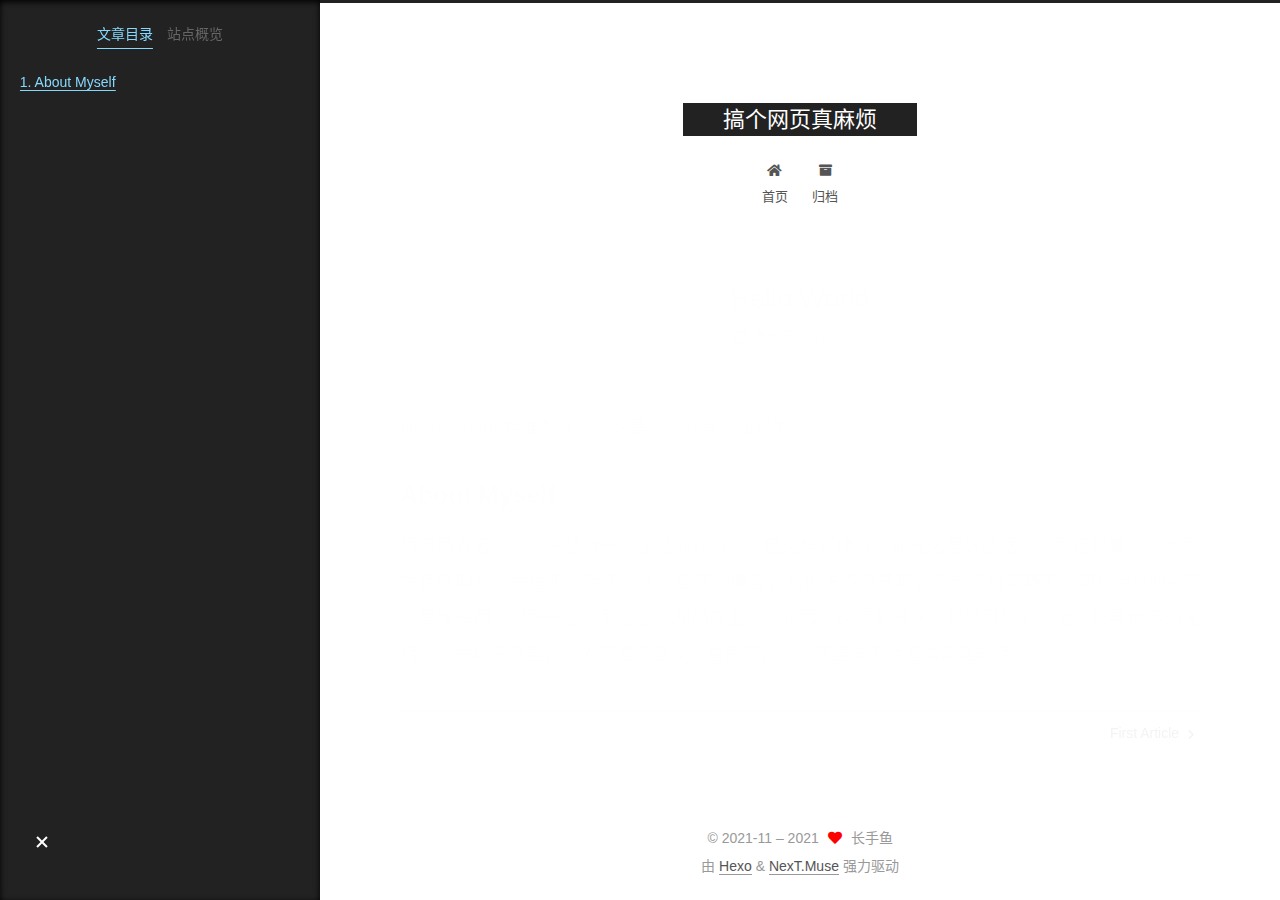
<file: 2021/11/27/hello-world/index.html>
<!DOCTYPE html>
<html lang="zh-CN">
<head>
  <meta charset="UTF-8">
<meta name="viewport" content="width=device-width, initial-scale=1, maximum-scale=2">
<meta name="theme-color" content="#222">
<meta name="generator" content="Hexo 5.4.0">
  <link rel="apple-touch-icon" sizes="180x180" href="/images/apple-touch-icon-next.png">
  <link rel="icon" type="image/png" sizes="32x32" href="/images/favicon-32x32-next.png">
  <link rel="icon" type="image/png" sizes="16x16" href="/images/favicon-16x16-next.png">
  <link rel="mask-icon" href="/images/logo.svg" color="#222">

<link rel="stylesheet" href="/css/main.css">


<link rel="stylesheet" href="/lib/font-awesome/css/all.min.css">

<script id="hexo-configurations">
    var NexT = window.NexT || {};
    var CONFIG = {"hostname":"example.com","root":"/","scheme":"Muse","version":"7.8.0","exturl":false,"sidebar":{"position":"left","display":"post","padding":18,"offset":12,"onmobile":false},"copycode":{"enable":false,"show_result":false,"style":null},"back2top":{"enable":true,"sidebar":false,"scrollpercent":false},"bookmark":{"enable":false,"color":"#222","save":"auto"},"fancybox":false,"mediumzoom":false,"lazyload":false,"pangu":false,"comments":{"style":"tabs","active":null,"storage":true,"lazyload":false,"nav":null},"algolia":{"hits":{"per_page":10},"labels":{"input_placeholder":"Search for Posts","hits_empty":"We didn't find any results for the search: ${query}","hits_stats":"${hits} results found in ${time} ms"}},"localsearch":{"enable":false,"trigger":"auto","top_n_per_article":1,"unescape":false,"preload":false},"motion":{"enable":true,"async":false,"transition":{"post_block":"fadeIn","post_header":"slideDownIn","post_body":"slideDownIn","coll_header":"slideLeftIn","sidebar":"slideUpIn"}}};
  </script>

  <meta name="description" content="Hello World! 标准型开头，这是一个非常不正经的网站。 About Myself用不用真名呢？本来想做一个正经的介绍的，但这样好像就不能在这里说骚话了，那还是算了，大家姑且就叫我长手鱼吧。至于为什么建这个博客，我也说不清楚吧，感觉还挺有趣的，可以当online的小黑板来用，记录一些不敢在空间和朋友圈说的东西，胡言乱语啥的都是可以的吧哈。如果你不知道用什么手段来这里，个人还是不建议你看完的">
<meta property="og:type" content="article">
<meta property="og:title" content="Hello World">
<meta property="og:url" content="http://example.com/2021/11/27/hello-world/index.html">
<meta property="og:site_name" content="搞个网页真麻烦">
<meta property="og:description" content="Hello World! 标准型开头，这是一个非常不正经的网站。 About Myself用不用真名呢？本来想做一个正经的介绍的，但这样好像就不能在这里说骚话了，那还是算了，大家姑且就叫我长手鱼吧。至于为什么建这个博客，我也说不清楚吧，感觉还挺有趣的，可以当online的小黑板来用，记录一些不敢在空间和朋友圈说的东西，胡言乱语啥的都是可以的吧哈。如果你不知道用什么手段来这里，个人还是不建议你看完的">
<meta property="og:locale" content="zh_CN">
<meta property="article:published_time" content="2021-11-27T11:59:11.953Z">
<meta property="article:modified_time" content="2021-11-27T14:32:28.663Z">
<meta property="article:author" content="长手鱼">
<meta name="twitter:card" content="summary">

<link rel="canonical" href="http://example.com/2021/11/27/hello-world/">


<script id="page-configurations">
  // https://hexo.io/docs/variables.html
  CONFIG.page = {
    sidebar: "",
    isHome : false,
    isPost : true,
    lang   : 'zh-CN'
  };
</script>

  <title>Hello World | 搞个网页真麻烦</title>
  






  <noscript>
  <style>
  .use-motion .brand,
  .use-motion .menu-item,
  .sidebar-inner,
  .use-motion .post-block,
  .use-motion .pagination,
  .use-motion .comments,
  .use-motion .post-header,
  .use-motion .post-body,
  .use-motion .collection-header { opacity: initial; }

  .use-motion .site-title,
  .use-motion .site-subtitle {
    opacity: initial;
    top: initial;
  }

  .use-motion .logo-line-before i { left: initial; }
  .use-motion .logo-line-after i { right: initial; }
  </style>
</noscript>

</head>

<body itemscope itemtype="http://schema.org/WebPage">
  <div class="container use-motion">
    <div class="headband"></div>

    <header class="header" itemscope itemtype="http://schema.org/WPHeader">
      <div class="header-inner"><div class="site-brand-container">
  <div class="site-nav-toggle">
    <div class="toggle" aria-label="切换导航栏">
      <span class="toggle-line toggle-line-first"></span>
      <span class="toggle-line toggle-line-middle"></span>
      <span class="toggle-line toggle-line-last"></span>
    </div>
  </div>

  <div class="site-meta">

    <a href="/" class="brand" rel="start">
      <span class="logo-line-before"><i></i></span>
      <h1 class="site-title">搞个网页真麻烦</h1>
      <span class="logo-line-after"><i></i></span>
    </a>
  </div>

  <div class="site-nav-right">
    <div class="toggle popup-trigger">
    </div>
  </div>
</div>




<nav class="site-nav">
  <ul id="menu" class="main-menu menu">
        <li class="menu-item menu-item-home">

    <a href="/" rel="section"><i class="fa fa-home fa-fw"></i>首页</a>

  </li>
        <li class="menu-item menu-item-archives">

    <a href="/archives/" rel="section"><i class="fa fa-archive fa-fw"></i>归档</a>

  </li>
  </ul>
</nav>




</div>
    </header>

    
  <div class="back-to-top">
    <i class="fa fa-arrow-up"></i>
    <span>0%</span>
  </div>


    <main class="main">
      <div class="main-inner">
        <div class="content-wrap">
          

          <div class="content post posts-expand">
            

    
  
  
  <article itemscope itemtype="http://schema.org/Article" class="post-block" lang="zh-CN">
    <link itemprop="mainEntityOfPage" href="http://example.com/2021/11/27/hello-world/">

    <span hidden itemprop="author" itemscope itemtype="http://schema.org/Person">
      <meta itemprop="image" content="/images/raper.jpg">
      <meta itemprop="name" content="长手鱼">
      <meta itemprop="description" content="选择有时候比努力更重要，但我不知道怎么选择，还懒得努力">
    </span>

    <span hidden itemprop="publisher" itemscope itemtype="http://schema.org/Organization">
      <meta itemprop="name" content="搞个网页真麻烦">
    </span>
      <header class="post-header">
        <h1 class="post-title" itemprop="name headline">
          Hello World
        </h1>

        <div class="post-meta">
            <span class="post-meta-item">
              <span class="post-meta-item-icon">
                <i class="far fa-calendar"></i>
              </span>
              <span class="post-meta-item-text">发表于</span>
              

              <time title="创建时间：2021-11-27 19:59:11 / 修改时间：22:32:28" itemprop="dateCreated datePublished" datetime="2021-11-27T19:59:11+08:00">2021-11-27</time>
            </span>

          

        </div>
      </header>

    
    
    
    <div class="post-body" itemprop="articleBody">

      
        <p>Hello World! 标准型开头，这是一个非常不正经的网站。</p>
<h2 id="About-Myself"><a href="#About-Myself" class="headerlink" title="About Myself"></a>About Myself</h2><p>用不用真名呢？本来想做一个正经的介绍的，但这样好像就不能在这里说骚话了，那还是算了，大家姑且就叫我长手鱼吧。至于为什么建这个博客，我也说不清楚吧，感觉还挺有趣的，可以当online的小黑板来用，记录一些不敢在空间和朋友圈说的东西，胡言乱语啥的都是可以的吧哈。如果你不知道用什么手段来这里，个人还是不建议你看完的，因为这里说的话基本都是胡话。</p>

    </div>

    
    
    

      <footer class="post-footer">

        


        
    <div class="post-nav">
      <div class="post-nav-item"></div>
      <div class="post-nav-item">
    <a href="/2021/11/27/first-article/" rel="next" title="First Article">
      First Article <i class="fa fa-chevron-right"></i>
    </a></div>
    </div>
      </footer>
    
  </article>
  
  
  



          </div>
          

<script>
  window.addEventListener('tabs:register', () => {
    let { activeClass } = CONFIG.comments;
    if (CONFIG.comments.storage) {
      activeClass = localStorage.getItem('comments_active') || activeClass;
    }
    if (activeClass) {
      let activeTab = document.querySelector(`a[href="#comment-${activeClass}"]`);
      if (activeTab) {
        activeTab.click();
      }
    }
  });
  if (CONFIG.comments.storage) {
    window.addEventListener('tabs:click', event => {
      if (!event.target.matches('.tabs-comment .tab-content .tab-pane')) return;
      let commentClass = event.target.classList[1];
      localStorage.setItem('comments_active', commentClass);
    });
  }
</script>

        </div>
          
  
  <div class="toggle sidebar-toggle">
    <span class="toggle-line toggle-line-first"></span>
    <span class="toggle-line toggle-line-middle"></span>
    <span class="toggle-line toggle-line-last"></span>
  </div>

  <aside class="sidebar">
    <div class="sidebar-inner">

      <ul class="sidebar-nav motion-element">
        <li class="sidebar-nav-toc">
          文章目录
        </li>
        <li class="sidebar-nav-overview">
          站点概览
        </li>
      </ul>

      <!--noindex-->
      <div class="post-toc-wrap sidebar-panel">
          <div class="post-toc motion-element"><ol class="nav"><li class="nav-item nav-level-2"><a class="nav-link" href="#About-Myself"><span class="nav-number">1.</span> <span class="nav-text">About Myself</span></a></li></ol></div>
      </div>
      <!--/noindex-->

      <div class="site-overview-wrap sidebar-panel">
        <div class="site-author motion-element" itemprop="author" itemscope itemtype="http://schema.org/Person">
    <img class="site-author-image" itemprop="image" alt="长手鱼"
      src="/images/raper.jpg">
  <p class="site-author-name" itemprop="name">长手鱼</p>
  <div class="site-description" itemprop="description">选择有时候比努力更重要，但我不知道怎么选择，还懒得努力</div>
</div>
<div class="site-state-wrap motion-element">
  <nav class="site-state">
      <div class="site-state-item site-state-posts">
          <a href="/archives/">
        
          <span class="site-state-item-count">2</span>
          <span class="site-state-item-name">日志</span>
        </a>
      </div>
  </nav>
</div>



      </div>

    </div>
  </aside>
  <div id="sidebar-dimmer"></div>


      </div>
    </main>

    <footer class="footer">
      <div class="footer-inner">
        

        

<div class="copyright">
  
  &copy; 2021-11 – 
  <span itemprop="copyrightYear">2021</span>
  <span class="with-love">
    <i class="fa fa-heart"></i>
  </span>
  <span class="author" itemprop="copyrightHolder">长手鱼</span>
</div>
  <div class="powered-by">由 <a href="https://hexo.io/" class="theme-link" rel="noopener" target="_blank">Hexo</a> & <a href="https://muse.theme-next.org/" class="theme-link" rel="noopener" target="_blank">NexT.Muse</a> 强力驱动
  </div>

        








      </div>
    </footer>
  </div>

  
  <script src="/lib/anime.min.js"></script>
  <script src="/lib/velocity/velocity.min.js"></script>
  <script src="/lib/velocity/velocity.ui.min.js"></script>

<script src="/js/utils.js"></script>

<script src="/js/motion.js"></script>


<script src="/js/schemes/muse.js"></script>


<script src="/js/next-boot.js"></script>




  















  

  

</body>
</html>
</file>
<file: css/main.css>
:root {
  --body-bg-color: #fff;
  --content-bg-color: #fff;
  --card-bg-color: #f5f5f5;
  --text-color: #555;
  --blockquote-color: #666;
  --link-color: #555;
  --link-hover-color: #222;
  --brand-color: #fff;
  --brand-hover-color: #fff;
  --table-row-odd-bg-color: #f9f9f9;
  --table-row-hover-bg-color: #f5f5f5;
  --menu-item-bg-color: #f5f5f5;
  --btn-default-bg: #222;
  --btn-default-color: #fff;
  --btn-default-border-color: #222;
  --btn-default-hover-bg: #fff;
  --btn-default-hover-color: #222;
  --btn-default-hover-border-color: #222;
}
html {
  line-height: 1.15; /* 1 */
  -webkit-text-size-adjust: 100%; /* 2 */
}
body {
  margin: 0;
}
main {
  display: block;
}
h1 {
  font-size: 2em;
  margin: 0.67em 0;
}
hr {
  box-sizing: content-box; /* 1 */
  height: 0; /* 1 */
  overflow: visible; /* 2 */
}
pre {
  font-family: monospace, monospace; /* 1 */
  font-size: 1em; /* 2 */
}
a {
  background: transparent;
}
abbr[title] {
  border-bottom: none; /* 1 */
  text-decoration: underline; /* 2 */
  text-decoration: underline dotted; /* 2 */
}
b,
strong {
  font-weight: bolder;
}
code,
kbd,
samp {
  font-family: monospace, monospace; /* 1 */
  font-size: 1em; /* 2 */
}
small {
  font-size: 80%;
}
sub,
sup {
  font-size: 75%;
  line-height: 0;
  position: relative;
  vertical-align: baseline;
}
sub {
  bottom: -0.25em;
}
sup {
  top: -0.5em;
}
img {
  border-style: none;
}
button,
input,
optgroup,
select,
textarea {
  font-family: inherit; /* 1 */
  font-size: 100%; /* 1 */
  line-height: 1.15; /* 1 */
  margin: 0; /* 2 */
}
button,
input {
/* 1 */
  overflow: visible;
}
button,
select {
/* 1 */
  text-transform: none;
}
button,
[type='button'],
[type='reset'],
[type='submit'] {
  -webkit-appearance: button;
}
button::-moz-focus-inner,
[type='button']::-moz-focus-inner,
[type='reset']::-moz-focus-inner,
[type='submit']::-moz-focus-inner {
  border-style: none;
  padding: 0;
}
button:-moz-focusring,
[type='button']:-moz-focusring,
[type='reset']:-moz-focusring,
[type='submit']:-moz-focusring {
  outline: 1px dotted ButtonText;
}
fieldset {
  padding: 0.35em 0.75em 0.625em;
}
legend {
  box-sizing: border-box; /* 1 */
  color: inherit; /* 2 */
  display: table; /* 1 */
  max-width: 100%; /* 1 */
  padding: 0; /* 3 */
  white-space: normal; /* 1 */
}
progress {
  vertical-align: baseline;
}
textarea {
  overflow: auto;
}
[type='checkbox'],
[type='radio'] {
  box-sizing: border-box; /* 1 */
  padding: 0; /* 2 */
}
[type='number']::-webkit-inner-spin-button,
[type='number']::-webkit-outer-spin-button {
  height: auto;
}
[type='search'] {
  outline-offset: -2px; /* 2 */
  -webkit-appearance: textfield; /* 1 */
}
[type='search']::-webkit-search-decoration {
  -webkit-appearance: none;
}
::-webkit-file-upload-button {
  font: inherit; /* 2 */
  -webkit-appearance: button; /* 1 */
}
details {
  display: block;
}
summary {
  display: list-item;
}
template {
  display: none;
}
[hidden] {
  display: none;
}
::selection {
  background: #262a30;
  color: #eee;
}
html,
body {
  height: 100%;
}
body {
  background: var(--body-bg-color);
  color: var(--text-color);
  font-family: 'Lato', "PingFang SC", "Microsoft YaHei", sans-serif;
  font-size: 1em;
  line-height: 2;
}
@media (max-width: 991px) {
  body {
    padding-left: 0 !important;
    padding-right: 0 !important;
  }
}
h1,
h2,
h3,
h4,
h5,
h6 {
  font-family: 'Lato', "PingFang SC", "Microsoft YaHei", sans-serif;
  font-weight: bold;
  line-height: 1.5;
  margin: 20px 0 15px;
}
h1 {
  font-size: 1.5em;
}
h2 {
  font-size: 1.375em;
}
h3 {
  font-size: 1.25em;
}
h4 {
  font-size: 1.125em;
}
h5 {
  font-size: 1em;
}
h6 {
  font-size: 0.875em;
}
p {
  margin: 0 0 20px 0;
}
a,
span.exturl {
  border-bottom: 1px solid #999;
  color: var(--link-color);
  outline: 0;
  text-decoration: none;
  overflow-wrap: break-word;
  word-wrap: break-word;
  cursor: pointer;
}
a:hover,
span.exturl:hover {
  border-bottom-color: var(--link-hover-color);
  color: var(--link-hover-color);
}
iframe,
img,
video {
  display: block;
  margin-left: auto;
  margin-right: auto;
  max-width: 100%;
}
hr {
  background-image: repeating-linear-gradient(-45deg, #ddd, #ddd 4px, transparent 4px, transparent 8px);
  border: 0;
  height: 3px;
  margin: 40px 0;
}
blockquote {
  border-left: 4px solid #ddd;
  color: var(--blockquote-color);
  margin: 0;
  padding: 0 15px;
}
blockquote cite::before {
  content: '-';
  padding: 0 5px;
}
dt {
  font-weight: bold;
}
dd {
  margin: 0;
  padding: 0;
}
kbd {
  background-color: #f5f5f5;
  background-image: linear-gradient(#eee, #fff, #eee);
  border: 1px solid #ccc;
  border-radius: 0.2em;
  box-shadow: 0.1em 0.1em 0.2em rgba(0,0,0,0.1);
  color: #555;
  font-family: inherit;
  padding: 0.1em 0.3em;
  white-space: nowrap;
}
.table-container {
  overflow: auto;
}
table {
  border-collapse: collapse;
  border-spacing: 0;
  font-size: 0.875em;
  margin: 0 0 20px 0;
  width: 100%;
}
tbody tr:nth-of-type(odd) {
  background: var(--table-row-odd-bg-color);
}
tbody tr:hover {
  background: var(--table-row-hover-bg-color);
}
caption,
th,
td {
  font-weight: normal;
  padding: 8px;
  vertical-align: middle;
}
th,
td {
  border: 1px solid #ddd;
  border-bottom: 3px solid #ddd;
}
th {
  font-weight: 700;
  padding-bottom: 10px;
}
td {
  border-bottom-width: 1px;
}
.btn {
  background: var(--btn-default-bg);
  border: 2px solid var(--btn-default-border-color);
  border-radius: 0;
  color: var(--btn-default-color);
  display: inline-block;
  font-size: 0.875em;
  line-height: 2;
  padding: 0 20px;
  text-decoration: none;
  transition-property: background-color;
  transition-delay: 0s;
  transition-duration: 0.2s;
  transition-timing-function: ease-in-out;
}
.btn:hover {
  background: var(--btn-default-hover-bg);
  border-color: var(--btn-default-hover-border-color);
  color: var(--btn-default-hover-color);
}
.btn + .btn {
  margin: 0 0 8px 8px;
}
.btn .fa-fw {
  text-align: left;
  width: 1.285714285714286em;
}
.toggle {
  line-height: 0;
}
.toggle .toggle-line {
  background: #fff;
  display: inline-block;
  height: 2px;
  left: 0;
  position: relative;
  top: 0;
  transition: all 0.4s;
  vertical-align: top;
  width: 100%;
}
.toggle .toggle-line:not(:first-child) {
  margin-top: 3px;
}
.toggle.toggle-arrow .toggle-line-first {
  left: 50%;
  top: 2px;
  transform: rotate(45deg);
  width: 50%;
}
.toggle.toggle-arrow .toggle-line-middle {
  left: 2px;
  width: 90%;
}
.toggle.toggle-arrow .toggle-line-last {
  left: 50%;
  top: -2px;
  transform: rotate(-45deg);
  width: 50%;
}
.toggle.toggle-close .toggle-line-first {
  transform: rotate(-45deg);
  top: 5px;
}
.toggle.toggle-close .toggle-line-middle {
  opacity: 0;
}
.toggle.toggle-close .toggle-line-last {
  transform: rotate(45deg);
  top: -5px;
}
.highlight,
pre {
  background: #f7f7f7;
  color: #4d4d4c;
  line-height: 1.6;
  margin: 0 auto 20px;
}
pre,
code {
  font-family: consolas, Menlo, monospace, "PingFang SC", "Microsoft YaHei";
}
code {
  background: #eee;
  border-radius: 3px;
  color: #555;
  padding: 2px 4px;
  overflow-wrap: break-word;
  word-wrap: break-word;
}
.highlight *::selection {
  background: #d6d6d6;
}
.highlight pre {
  border: 0;
  margin: 0;
  padding: 10px 0;
}
.highlight table {
  border: 0;
  margin: 0;
  width: auto;
}
.highlight td {
  border: 0;
  padding: 0;
}
.highlight figcaption {
  background: #eff2f3;
  color: #4d4d4c;
  display: flex;
  font-size: 0.875em;
  justify-content: space-between;
  line-height: 1.2;
  padding: 0.5em;
}
.highlight figcaption a {
  color: #4d4d4c;
}
.highlight figcaption a:hover {
  border-bottom-color: #4d4d4c;
}
.highlight .gutter {
  -moz-user-select: none;
  -ms-user-select: none;
  -webkit-user-select: none;
  user-select: none;
}
.highlight .gutter pre {
  background: #eff2f3;
  color: #869194;
  padding-left: 10px;
  padding-right: 10px;
  text-align: right;
}
.highlight .code pre {
  background: #f7f7f7;
  padding-left: 10px;
  width: 100%;
}
.gist table {
  width: auto;
}
.gist table td {
  border: 0;
}
pre {
  overflow: auto;
  padding: 10px;
}
pre code {
  background: none;
  color: #4d4d4c;
  font-size: 0.875em;
  padding: 0;
  text-shadow: none;
}
pre .deletion {
  background: #fdd;
}
pre .addition {
  background: #dfd;
}
pre .meta {
  color: #eab700;
  -moz-user-select: none;
  -ms-user-select: none;
  -webkit-user-select: none;
  user-select: none;
}
pre .comment {
  color: #8e908c;
}
pre .variable,
pre .attribute,
pre .tag,
pre .name,
pre .regexp,
pre .ruby .constant,
pre .xml .tag .title,
pre .xml .pi,
pre .xml .doctype,
pre .html .doctype,
pre .css .id,
pre .css .class,
pre .css .pseudo {
  color: #c82829;
}
pre .number,
pre .preprocessor,
pre .built_in,
pre .builtin-name,
pre .literal,
pre .params,
pre .constant,
pre .command {
  color: #f5871f;
}
pre .ruby .class .title,
pre .css .rules .attribute,
pre .string,
pre .symbol,
pre .value,
pre .inheritance,
pre .header,
pre .ruby .symbol,
pre .xml .cdata,
pre .special,
pre .formula {
  color: #718c00;
}
pre .title,
pre .css .hexcolor {
  color: #3e999f;
}
pre .function,
pre .python .decorator,
pre .python .title,
pre .ruby .function .title,
pre .ruby .title .keyword,
pre .perl .sub,
pre .javascript .title,
pre .coffeescript .title {
  color: #4271ae;
}
pre .keyword,
pre .javascript .function {
  color: #8959a8;
}
.blockquote-center {
  border-left: none;
  margin: 40px 0;
  padding: 0;
  position: relative;
  text-align: center;
}
.blockquote-center .fa {
  display: block;
  opacity: 0.6;
  position: absolute;
  width: 100%;
}
.blockquote-center .fa-quote-left {
  border-top: 1px solid #ccc;
  text-align: left;
  top: -20px;
}
.blockquote-center .fa-quote-right {
  border-bottom: 1px solid #ccc;
  text-align: right;
  bottom: -20px;
}
.blockquote-center p,
.blockquote-center div {
  text-align: center;
}
.post-body .group-picture img {
  margin: 0 auto;
  padding: 0 3px;
}
.group-picture-row {
  margin-bottom: 6px;
  overflow: hidden;
}
.group-picture-column {
  float: left;
  margin-bottom: 10px;
}
.post-body .label {
  color: #555;
  display: inline;
  padding: 0 2px;
}
.post-body .label.default {
  background: #f0f0f0;
}
.post-body .label.primary {
  background: #efe6f7;
}
.post-body .label.info {
  background: #e5f2f8;
}
.post-body .label.success {
  background: #e7f4e9;
}
.post-body .label.warning {
  background: #fcf6e1;
}
.post-body .label.danger {
  background: #fae8eb;
}
.post-body .tabs {
  margin-bottom: 20px;
}
.post-body .tabs,
.tabs-comment {
  display: block;
  padding-top: 10px;
  position: relative;
}
.post-body .tabs ul.nav-tabs,
.tabs-comment ul.nav-tabs {
  display: flex;
  flex-wrap: wrap;
  margin: 0;
  margin-bottom: -1px;
  padding: 0;
}
@media (max-width: 413px) {
  .post-body .tabs ul.nav-tabs,
  .tabs-comment ul.nav-tabs {
    display: block;
    margin-bottom: 5px;
  }
}
.post-body .tabs ul.nav-tabs li.tab,
.tabs-comment ul.nav-tabs li.tab {
  border-bottom: 1px solid #ddd;
  border-left: 1px solid transparent;
  border-right: 1px solid transparent;
  border-top: 3px solid transparent;
  flex-grow: 1;
  list-style-type: none;
  border-radius: 0 0 0 0;
}
@media (max-width: 413px) {
  .post-body .tabs ul.nav-tabs li.tab,
  .tabs-comment ul.nav-tabs li.tab {
    border-bottom: 1px solid transparent;
    border-left: 3px solid transparent;
    border-right: 1px solid transparent;
    border-top: 1px solid transparent;
  }
}
@media (max-width: 413px) {
  .post-body .tabs ul.nav-tabs li.tab,
  .tabs-comment ul.nav-tabs li.tab {
    border-radius: 0;
  }
}
.post-body .tabs ul.nav-tabs li.tab a,
.tabs-comment ul.nav-tabs li.tab a {
  border-bottom: initial;
  display: block;
  line-height: 1.8;
  outline: 0;
  padding: 0.25em 0.75em;
  text-align: center;
  transition-delay: 0s;
  transition-duration: 0.2s;
  transition-timing-function: ease-out;
}
.post-body .tabs ul.nav-tabs li.tab a i,
.tabs-comment ul.nav-tabs li.tab a i {
  width: 1.285714285714286em;
}
.post-body .tabs ul.nav-tabs li.tab.active,
.tabs-comment ul.nav-tabs li.tab.active {
  border-bottom: 1px solid transparent;
  border-left: 1px solid #ddd;
  border-right: 1px solid #ddd;
  border-top: 3px solid #fc6423;
}
@media (max-width: 413px) {
  .post-body .tabs ul.nav-tabs li.tab.active,
  .tabs-comment ul.nav-tabs li.tab.active {
    border-bottom: 1px solid #ddd;
    border-left: 3px solid #fc6423;
    border-right: 1px solid #ddd;
    border-top: 1px solid #ddd;
  }
}
.post-body .tabs ul.nav-tabs li.tab.active a,
.tabs-comment ul.nav-tabs li.tab.active a {
  color: var(--link-color);
  cursor: default;
}
.post-body .tabs .tab-content .tab-pane,
.tabs-comment .tab-content .tab-pane {
  border: 1px solid #ddd;
  border-top: 0;
  padding: 20px 20px 0 20px;
  border-radius: 0;
}
.post-body .tabs .tab-content .tab-pane:not(.active),
.tabs-comment .tab-content .tab-pane:not(.active) {
  display: none;
}
.post-body .tabs .tab-content .tab-pane.active,
.tabs-comment .tab-content .tab-pane.active {
  display: block;
}
.post-body .tabs .tab-content .tab-pane.active:nth-of-type(1),
.tabs-comment .tab-content .tab-pane.active:nth-of-type(1) {
  border-radius: 0 0 0 0;
}
@media (max-width: 413px) {
  .post-body .tabs .tab-content .tab-pane.active:nth-of-type(1),
  .tabs-comment .tab-content .tab-pane.active:nth-of-type(1) {
    border-radius: 0;
  }
}
.post-body .note {
  border-radius: 3px;
  margin-bottom: 20px;
  padding: 1em;
  position: relative;
  border: 1px solid #eee;
  border-left-width: 5px;
}
.post-body .note h2,
.post-body .note h3,
.post-body .note h4,
.post-body .note h5,
.post-body .note h6 {
  margin-top: 0;
  border-bottom: initial;
  margin-bottom: 0;
  padding-top: 0;
}
.post-body .note p:first-child,
.post-body .note ul:first-child,
.post-body .note ol:first-child,
.post-body .note table:first-child,
.post-body .note pre:first-child,
.post-body .note blockquote:first-child,
.post-body .note img:first-child {
  margin-top: 0;
}
.post-body .note p:last-child,
.post-body .note ul:last-child,
.post-body .note ol:last-child,
.post-body .note table:last-child,
.post-body .note pre:last-child,
.post-body .note blockquote:last-child,
.post-body .note img:last-child {
  margin-bottom: 0;
}
.post-body .note.default {
  border-left-color: #777;
}
.post-body .note.default h2,
.post-body .note.default h3,
.post-body .note.default h4,
.post-body .note.default h5,
.post-body .note.default h6 {
  color: #777;
}
.post-body .note.primary {
  border-left-color: #6f42c1;
}
.post-body .note.primary h2,
.post-body .note.primary h3,
.post-body .note.primary h4,
.post-body .note.primary h5,
.post-body .note.primary h6 {
  color: #6f42c1;
}
.post-body .note.info {
  border-left-color: #428bca;
}
.post-body .note.info h2,
.post-body .note.info h3,
.post-body .note.info h4,
.post-body .note.info h5,
.post-body .note.info h6 {
  color: #428bca;
}
.post-body .note.success {
  border-left-color: #5cb85c;
}
.post-body .note.success h2,
.post-body .note.success h3,
.post-body .note.success h4,
.post-body .note.success h5,
.post-body .note.success h6 {
  color: #5cb85c;
}
.post-body .note.warning {
  border-left-color: #f0ad4e;
}
.post-body .note.warning h2,
.post-body .note.warning h3,
.post-body .note.warning h4,
.post-body .note.warning h5,
.post-body .note.warning h6 {
  color: #f0ad4e;
}
.post-body .note.danger {
  border-left-color: #d9534f;
}
.post-body .note.danger h2,
.post-body .note.danger h3,
.post-body .note.danger h4,
.post-body .note.danger h5,
.post-body .note.danger h6 {
  color: #d9534f;
}
.pagination .prev,
.pagination .next,
.pagination .page-number,
.pagination .space {
  display: inline-block;
  margin: 0 10px;
  padding: 0 11px;
  position: relative;
  top: -1px;
}
@media (max-width: 767px) {
  .pagination .prev,
  .pagination .next,
  .pagination .page-number,
  .pagination .space {
    margin: 0 5px;
  }
}
.pagination {
  border-top: 1px solid #eee;
  margin: 120px 0 0;
  text-align: center;
}
.pagination .prev,
.pagination .next,
.pagination .page-number {
  border-bottom: 0;
  border-top: 1px solid #eee;
  transition-property: border-color;
  transition-delay: 0s;
  transition-duration: 0.2s;
  transition-timing-function: ease-in-out;
}
.pagination .prev:hover,
.pagination .next:hover,
.pagination .page-number:hover {
  border-top-color: #222;
}
.pagination .space {
  margin: 0;
  padding: 0;
}
.pagination .prev {
  margin-left: 0;
}
.pagination .next {
  margin-right: 0;
}
.pagination .page-number.current {
  background: #ccc;
  border-top-color: #ccc;
  color: #fff;
}
@media (max-width: 767px) {
  .pagination {
    border-top: none;
  }
  .pagination .prev,
  .pagination .next,
  .pagination .page-number {
    border-bottom: 1px solid #eee;
    border-top: 0;
    margin-bottom: 10px;
    padding: 0 10px;
  }
  .pagination .prev:hover,
  .pagination .next:hover,
  .pagination .page-number:hover {
    border-bottom-color: #222;
  }
}
.comments {
  margin-top: 60px;
  overflow: hidden;
}
.comment-button-group {
  display: flex;
  flex-wrap: wrap-reverse;
  justify-content: center;
  margin: 1em 0;
}
.comment-button-group .comment-button {
  margin: 0.1em 0.2em;
}
.comment-button-group .comment-button.active {
  background: var(--btn-default-hover-bg);
  border-color: var(--btn-default-hover-border-color);
  color: var(--btn-default-hover-color);
}
.comment-position {
  display: none;
}
.comment-position.active {
  display: block;
}
.tabs-comment {
  background: var(--content-bg-color);
  margin-top: 4em;
  padding-top: 0;
}
.tabs-comment .comments {
  border: 0;
  box-shadow: none;
  margin-top: 0;
  padding-top: 0;
}
.container {
  min-height: 100%;
  position: relative;
}
.main-inner {
  margin: 0 auto;
  width: 700px;
}
@media (min-width: 1200px) {
  .main-inner {
    width: 800px;
  }
}
@media (min-width: 1600px) {
  .main-inner {
    width: 900px;
  }
}
@media (max-width: 767px) {
  .content-wrap {
    padding: 0 20px;
  }
}
.header {
  background: transparent;
}
.header-inner {
  margin: 0 auto;
  width: 700px;
}
@media (min-width: 1200px) {
  .header-inner {
    width: 800px;
  }
}
@media (min-width: 1600px) {
  .header-inner {
    width: 900px;
  }
}
.site-brand-container {
  display: flex;
  flex-shrink: 0;
  padding: 0 10px;
}
.headband {
  background: #222;
  height: 3px;
}
.site-meta {
  flex-grow: 1;
  text-align: center;
}
@media (max-width: 767px) {
  .site-meta {
    text-align: center;
  }
}
.brand {
  border-bottom: none;
  color: var(--brand-color);
  display: inline-block;
  line-height: 1.375em;
  padding: 0 40px;
  position: relative;
}
.brand:hover {
  color: var(--brand-hover-color);
}
.site-title {
  font-family: 'Lato', "PingFang SC", "Microsoft YaHei", sans-serif;
  font-size: 1.375em;
  font-weight: normal;
  margin: 0;
}
.site-subtitle {
  color: #999;
  font-size: 0.8125em;
  margin: 10px 0;
}
.use-motion .brand {
  opacity: 0;
}
.use-motion .site-title,
.use-motion .site-subtitle,
.use-motion .custom-logo-image {
  opacity: 0;
  position: relative;
  top: -10px;
}
.site-nav-toggle,
.site-nav-right {
  display: none;
}
@media (max-width: 767px) {
  .site-nav-toggle,
  .site-nav-right {
    display: flex;
    flex-direction: column;
    justify-content: center;
  }
}
.site-nav-toggle .toggle,
.site-nav-right .toggle {
  color: var(--text-color);
  padding: 10px;
  width: 22px;
}
.site-nav-toggle .toggle .toggle-line,
.site-nav-right .toggle .toggle-line {
  background: var(--text-color);
  border-radius: 1px;
}
.site-nav {
  display: block;
}
@media (max-width: 767px) {
  .site-nav {
    clear: both;
    display: none;
  }
}
.site-nav.site-nav-on {
  display: block;
}
.menu {
  margin-top: 20px;
  padding-left: 0;
  text-align: center;
}
.menu-item {
  display: inline-block;
  list-style: none;
  margin: 0 10px;
}
@media (max-width: 767px) {
  .menu-item {
    display: block;
    margin-top: 10px;
  }
  .menu-item.menu-item-search {
    display: none;
  }
}
.menu-item a,
.menu-item span.exturl {
  border-bottom: 0;
  display: block;
  font-size: 0.8125em;
  transition-property: border-color;
  transition-delay: 0s;
  transition-duration: 0.2s;
  transition-timing-function: ease-in-out;
}
@media (hover: none) {
  .menu-item a:hover,
  .menu-item span.exturl:hover {
    border-bottom-color: transparent !important;
  }
}
.menu-item .fa,
.menu-item .fab,
.menu-item .far,
.menu-item .fas {
  margin-right: 8px;
}
.menu-item .badge {
  display: inline-block;
  font-weight: bold;
  line-height: 1;
  margin-left: 0.35em;
  margin-top: 0.35em;
  text-align: center;
  white-space: nowrap;
}
@media (max-width: 767px) {
  .menu-item .badge {
    float: right;
    margin-left: 0;
  }
}
.menu-item-active a,
.menu .menu-item a:hover,
.menu .menu-item span.exturl:hover {
  background: var(--menu-item-bg-color);
}
.use-motion .menu-item {
  opacity: 0;
}
.sidebar {
  background: #222;
  bottom: 0;
  box-shadow: inset 0 2px 6px #000;
  position: fixed;
  top: 0;
}
@media (max-width: 991px) {
  .sidebar {
    display: none;
  }
}
.sidebar-inner {
  color: #999;
  padding: 18px 10px;
  text-align: center;
}
.cc-license {
  margin-top: 10px;
  text-align: center;
}
.cc-license .cc-opacity {
  border-bottom: none;
  opacity: 0.7;
}
.cc-license .cc-opacity:hover {
  opacity: 0.9;
}
.cc-license img {
  display: inline-block;
}
.site-author-image {
  border: 2px solid #333;
  display: block;
  margin: 0 auto;
  max-width: 96px;
  padding: 2px;
}
.site-author-name {
  color: #f5f5f5;
  font-weight: normal;
  margin: 5px 0 0;
  text-align: center;
}
.site-description {
  color: #999;
  font-size: 1em;
  margin-top: 5px;
  text-align: center;
}
.links-of-author {
  margin-top: 15px;
}
.links-of-author a,
.links-of-author span.exturl {
  border-bottom-color: #555;
  display: inline-block;
  font-size: 0.8125em;
  margin-bottom: 10px;
  margin-right: 10px;
  vertical-align: middle;
}
.links-of-author a::before,
.links-of-author span.exturl::before {
  background: #8357d1;
  border-radius: 50%;
  content: ' ';
  display: inline-block;
  height: 4px;
  margin-right: 3px;
  vertical-align: middle;
  width: 4px;
}
.sidebar-button {
  margin-top: 15px;
}
.sidebar-button a {
  border: 1px solid #fc6423;
  border-radius: 4px;
  color: #fc6423;
  display: inline-block;
  padding: 0 15px;
}
.sidebar-button a .fa,
.sidebar-button a .fab,
.sidebar-button a .far,
.sidebar-button a .fas {
  margin-right: 5px;
}
.sidebar-button a:hover {
  background: #fc6423;
  border: 1px solid #fc6423;
  color: #fff;
}
.sidebar-button a:hover .fa,
.sidebar-button a:hover .fab,
.sidebar-button a:hover .far,
.sidebar-button a:hover .fas {
  color: #fff;
}
.links-of-blogroll {
  font-size: 0.8125em;
  margin-top: 10px;
}
.links-of-blogroll-title {
  font-size: 0.875em;
  font-weight: 600;
  margin-top: 0;
}
.links-of-blogroll-list {
  list-style: none;
  margin: 0;
  padding: 0;
}
#sidebar-dimmer {
  display: none;
}
@media (max-width: 767px) {
  #sidebar-dimmer {
    background: #000;
    display: block;
    height: 100%;
    left: 100%;
    opacity: 0;
    position: fixed;
    top: 0;
    width: 100%;
    z-index: 1100;
  }
  .sidebar-active + #sidebar-dimmer {
    opacity: 0.7;
    transform: translateX(-100%);
    transition: opacity 0.5s;
  }
}
.sidebar-nav {
  margin: 0;
  padding-bottom: 20px;
  padding-left: 0;
}
.sidebar-nav li {
  border-bottom: 1px solid transparent;
  color: #666;
  cursor: pointer;
  display: inline-block;
  font-size: 0.875em;
}
.sidebar-nav li.sidebar-nav-overview {
  margin-left: 10px;
}
.sidebar-nav li:hover {
  color: #f5f5f5;
}
.sidebar-nav .sidebar-nav-active {
  border-bottom-color: #87daff;
  color: #87daff;
}
.sidebar-nav .sidebar-nav-active:hover {
  color: #87daff;
}
.sidebar-panel {
  display: none;
  overflow-x: hidden;
  overflow-y: auto;
}
.sidebar-panel-active {
  display: block;
}
.sidebar-toggle {
  background: #222;
  bottom: 45px;
  cursor: pointer;
  height: 14px;
  left: 30px;
  padding: 5px;
  position: fixed;
  width: 14px;
  z-index: 1300;
}
@media (max-width: 991px) {
  .sidebar-toggle {
    left: 20px;
    opacity: 0.8;
    display: none;
  }
}
.sidebar-toggle:hover .toggle-line {
  background: #87daff;
}
.post-toc {
  font-size: 0.875em;
}
.post-toc ol {
  list-style: none;
  margin: 0;
  padding: 0 2px 5px 10px;
  text-align: left;
}
.post-toc ol > ol {
  padding-left: 0;
}
.post-toc ol a {
  transition-property: all;
  transition-delay: 0s;
  transition-duration: 0.2s;
  transition-timing-function: ease-in-out;
}
.post-toc .nav-item {
  line-height: 1.8;
  overflow: hidden;
  text-overflow: ellipsis;
  white-space: nowrap;
}
.post-toc .nav .nav-child {
  display: none;
}
.post-toc .nav .active > .nav-child {
  display: block;
}
.post-toc .nav .active-current > .nav-child {
  display: block;
}
.post-toc .nav .active-current > .nav-child > .nav-item {
  display: block;
}
.post-toc .nav .active > a {
  border-bottom-color: #87daff;
  color: #87daff;
}
.post-toc .nav .active-current > a {
  color: #87daff;
}
.post-toc .nav .active-current > a:hover {
  color: #87daff;
}
.site-state {
  display: flex;
  justify-content: center;
  line-height: 1.4;
  margin-top: 10px;
  overflow: hidden;
  text-align: center;
  white-space: nowrap;
}
.site-state-item {
  padding: 0 15px;
}
.site-state-item:not(:first-child) {
  border-left: 1px solid #333;
}
.site-state-item a {
  border-bottom: none;
}
.site-state-item-count {
  display: block;
  font-size: 1.25em;
  font-weight: 600;
  text-align: center;
}
.site-state-item-name {
  color: inherit;
  font-size: 0.875em;
}
.footer {
  color: #999;
  font-size: 0.875em;
  padding: 20px 0;
}
.footer.footer-fixed {
  bottom: 0;
  left: 0;
  position: absolute;
  right: 0;
}
.footer-inner {
  box-sizing: border-box;
  margin: 0 auto;
  text-align: center;
  width: 700px;
}
@media (min-width: 1200px) {
  .footer-inner {
    width: 800px;
  }
}
@media (min-width: 1600px) {
  .footer-inner {
    width: 900px;
  }
}
.languages {
  display: inline-block;
  font-size: 1.125em;
  position: relative;
}
.languages .lang-select-label span {
  margin: 0 0.5em;
}
.languages .lang-select {
  height: 100%;
  left: 0;
  opacity: 0;
  position: absolute;
  top: 0;
  width: 100%;
}
.with-love {
  color: #ff0000;
  display: inline-block;
  margin: 0 5px;
}
.powered-by,
.theme-info {
  display: inline-block;
}
@-moz-keyframes iconAnimate {
  0%, 100% {
    transform: scale(1);
  }
  10%, 30% {
    transform: scale(0.9);
  }
  20%, 40%, 60%, 80% {
    transform: scale(1.1);
  }
  50%, 70% {
    transform: scale(1.1);
  }
}
@-webkit-keyframes iconAnimate {
  0%, 100% {
    transform: scale(1);
  }
  10%, 30% {
    transform: scale(0.9);
  }
  20%, 40%, 60%, 80% {
    transform: scale(1.1);
  }
  50%, 70% {
    transform: scale(1.1);
  }
}
@-o-keyframes iconAnimate {
  0%, 100% {
    transform: scale(1);
  }
  10%, 30% {
    transform: scale(0.9);
  }
  20%, 40%, 60%, 80% {
    transform: scale(1.1);
  }
  50%, 70% {
    transform: scale(1.1);
  }
}
@keyframes iconAnimate {
  0%, 100% {
    transform: scale(1);
  }
  10%, 30% {
    transform: scale(0.9);
  }
  20%, 40%, 60%, 80% {
    transform: scale(1.1);
  }
  50%, 70% {
    transform: scale(1.1);
  }
}
.back-to-top {
  font-size: 12px;
  text-align: center;
  transition-delay: 0s;
  transition-duration: 0.2s;
  transition-timing-function: ease-in-out;
}
.back-to-top {
  background: #222;
  bottom: -100px;
  box-sizing: border-box;
  color: #fff;
  cursor: pointer;
  left: 30px;
  opacity: 1;
  padding: 0 6px;
  position: fixed;
  transition-property: bottom;
  z-index: 1300;
  width: 24px;
}
.back-to-top span {
  display: none;
}
.back-to-top:hover {
  color: #87daff;
}
.back-to-top.back-to-top-on {
  bottom: 19px;
}
@media (max-width: 991px) {
  .back-to-top {
    left: 20px;
    opacity: 0.8;
  }
}
.post-body {
  font-family: 'Lato', "PingFang SC", "Microsoft YaHei", sans-serif;
  overflow-wrap: break-word;
  word-wrap: break-word;
}
@media (min-width: 1200px) {
  .post-body {
    font-size: 1.125em;
  }
}
.post-body .exturl .fa {
  font-size: 0.875em;
  margin-left: 4px;
}
.post-body .image-caption,
.post-body .figure .caption {
  color: #999;
  font-size: 0.875em;
  font-weight: bold;
  line-height: 1;
  margin: -20px auto 15px;
  text-align: center;
}
.post-sticky-flag {
  display: inline-block;
  transform: rotate(30deg);
}
.post-button {
  margin-top: 40px;
  text-align: center;
}
.use-motion .post-block,
.use-motion .pagination,
.use-motion .comments {
  opacity: 0;
}
.use-motion .post-header {
  opacity: 0;
}
.use-motion .post-body {
  opacity: 0;
}
.use-motion .collection-header {
  opacity: 0;
}
.posts-collapse {
  margin-left: 35px;
  position: relative;
}
@media (max-width: 767px) {
  .posts-collapse {
    margin-left: 0px;
    margin-right: 0px;
  }
}
.posts-collapse .collection-title {
  font-size: 1.125em;
  position: relative;
}
.posts-collapse .collection-title::before {
  background: #999;
  border: 1px solid #fff;
  border-radius: 50%;
  content: ' ';
  height: 10px;
  left: 0;
  margin-left: -6px;
  margin-top: -4px;
  position: absolute;
  top: 50%;
  width: 10px;
}
.posts-collapse .collection-year {
  font-size: 1.5em;
  font-weight: bold;
  margin: 60px 0;
  position: relative;
}
.posts-collapse .collection-year::before {
  background: #bbb;
  border-radius: 50%;
  content: ' ';
  height: 8px;
  left: 0;
  margin-left: -4px;
  margin-top: -4px;
  position: absolute;
  top: 50%;
  width: 8px;
}
.posts-collapse .collection-header {
  display: block;
  margin: 0 0 0 20px;
}
.posts-collapse .collection-header small {
  color: #bbb;
  margin-left: 5px;
}
.posts-collapse .post-header {
  border-bottom: 1px dashed #ccc;
  margin: 30px 0;
  padding-left: 15px;
  position: relative;
  transition-property: border;
  transition-delay: 0s;
  transition-duration: 0.2s;
  transition-timing-function: ease-in-out;
}
.posts-collapse .post-header::before {
  background: #bbb;
  border: 1px solid #fff;
  border-radius: 50%;
  content: ' ';
  height: 6px;
  left: 0;
  margin-left: -4px;
  position: absolute;
  top: 0.75em;
  transition-property: background;
  width: 6px;
  transition-delay: 0s;
  transition-duration: 0.2s;
  transition-timing-function: ease-in-out;
}
.posts-collapse .post-header:hover {
  border-bottom-color: #666;
}
.posts-collapse .post-header:hover::before {
  background: #222;
}
.posts-collapse .post-meta {
  display: inline;
  font-size: 0.75em;
  margin-right: 10px;
}
.posts-collapse .post-title {
  display: inline;
}
.posts-collapse .post-title a,
.posts-collapse .post-title span.exturl {
  border-bottom: none;
  color: var(--link-color);
}
.posts-collapse .post-title .fa-external-link-alt {
  font-size: 0.875em;
  margin-left: 5px;
}
.posts-collapse::before {
  background: #f5f5f5;
  content: ' ';
  height: 100%;
  left: 0;
  margin-left: -2px;
  position: absolute;
  top: 1.25em;
  width: 4px;
}
.post-eof {
  background: #ccc;
  height: 1px;
  margin: 80px auto 60px;
  text-align: center;
  width: 8%;
}
.post-block:last-of-type .post-eof {
  display: none;
}
.content {
  padding-top: 40px;
}
@media (min-width: 992px) {
  .post-body {
    text-align: justify;
  }
}
@media (max-width: 991px) {
  .post-body {
    text-align: justify;
  }
}
.post-body h1,
.post-body h2,
.post-body h3,
.post-body h4,
.post-body h5,
.post-body h6 {
  padding-top: 10px;
}
.post-body h1 .header-anchor,
.post-body h2 .header-anchor,
.post-body h3 .header-anchor,
.post-body h4 .header-anchor,
.post-body h5 .header-anchor,
.post-body h6 .header-anchor {
  border-bottom-style: none;
  color: #ccc;
  float: right;
  margin-left: 10px;
  visibility: hidden;
}
.post-body h1 .header-anchor:hover,
.post-body h2 .header-anchor:hover,
.post-body h3 .header-anchor:hover,
.post-body h4 .header-anchor:hover,
.post-body h5 .header-anchor:hover,
.post-body h6 .header-anchor:hover {
  color: inherit;
}
.post-body h1:hover .header-anchor,
.post-body h2:hover .header-anchor,
.post-body h3:hover .header-anchor,
.post-body h4:hover .header-anchor,
.post-body h5:hover .header-anchor,
.post-body h6:hover .header-anchor {
  visibility: visible;
}
.post-body iframe,
.post-body img,
.post-body video {
  margin-bottom: 20px;
}
.post-body .video-container {
  height: 0;
  margin-bottom: 20px;
  overflow: hidden;
  padding-top: 75%;
  position: relative;
  width: 100%;
}
.post-body .video-container iframe,
.post-body .video-container object,
.post-body .video-container embed {
  height: 100%;
  left: 0;
  margin: 0;
  position: absolute;
  top: 0;
  width: 100%;
}
.post-gallery {
  align-items: center;
  display: grid;
  grid-gap: 10px;
  grid-template-columns: 1fr 1fr 1fr;
  margin-bottom: 20px;
}
@media (max-width: 767px) {
  .post-gallery {
    grid-template-columns: 1fr 1fr;
  }
}
.post-gallery a {
  border: 0;
}
.post-gallery img {
  margin: 0;
}
.posts-expand .post-header {
  font-size: 1.125em;
}
.posts-expand .post-title {
  font-size: 1.5em;
  font-weight: normal;
  margin: initial;
  text-align: center;
  overflow-wrap: break-word;
  word-wrap: break-word;
}
.posts-expand .post-title-link {
  border-bottom: none;
  color: var(--link-color);
  display: inline-block;
  position: relative;
  vertical-align: top;
}
.posts-expand .post-title-link::before {
  background: var(--link-color);
  bottom: 0;
  content: '';
  height: 2px;
  left: 0;
  position: absolute;
  transform: scaleX(0);
  visibility: hidden;
  width: 100%;
  transition-delay: 0s;
  transition-duration: 0.2s;
  transition-timing-function: ease-in-out;
}
.posts-expand .post-title-link:hover::before {
  transform: scaleX(1);
  visibility: visible;
}
.posts-expand .post-title-link .fa-external-link-alt {
  font-size: 0.875em;
  margin-left: 5px;
}
.posts-expand .post-meta {
  color: #999;
  font-family: 'Lato', "PingFang SC", "Microsoft YaHei", sans-serif;
  font-size: 0.75em;
  margin: 3px 0 60px 0;
  text-align: center;
}
.posts-expand .post-meta .post-description {
  font-size: 0.875em;
  margin-top: 2px;
}
.posts-expand .post-meta time {
  border-bottom: 1px dashed #999;
  cursor: pointer;
}
.post-meta .post-meta-item + .post-meta-item::before {
  content: '|';
  margin: 0 0.5em;
}
.post-meta-divider {
  margin: 0 0.5em;
}
.post-meta-item-icon {
  margin-right: 3px;
}
@media (max-width: 991px) {
  .post-meta-item-icon {
    display: inline-block;
  }
}
@media (max-width: 991px) {
  .post-meta-item-text {
    display: none;
  }
}
.post-nav {
  border-top: 1px solid #eee;
  display: flex;
  justify-content: space-between;
  margin-top: 15px;
  padding: 10px 5px 0;
}
.post-nav-item {
  flex: 1;
}
.post-nav-item a {
  border-bottom: none;
  display: block;
  font-size: 0.875em;
  line-height: 1.6;
  position: relative;
}
.post-nav-item a:active {
  top: 2px;
}
.post-nav-item .fa {
  font-size: 0.75em;
}
.post-nav-item:first-child {
  margin-right: 15px;
}
.post-nav-item:first-child .fa {
  margin-right: 5px;
}
.post-nav-item:last-child {
  margin-left: 15px;
  text-align: right;
}
.post-nav-item:last-child .fa {
  margin-left: 5px;
}
.rtl.post-body p,
.rtl.post-body a,
.rtl.post-body h1,
.rtl.post-body h2,
.rtl.post-body h3,
.rtl.post-body h4,
.rtl.post-body h5,
.rtl.post-body h6,
.rtl.post-body li,
.rtl.post-body ul,
.rtl.post-body ol {
  direction: rtl;
  font-family: UKIJ Ekran;
}
.rtl.post-title {
  font-family: UKIJ Ekran;
}
.post-tags {
  margin-top: 40px;
  text-align: center;
}
.post-tags a {
  display: inline-block;
  font-size: 0.8125em;
}
.post-tags a:not(:last-child) {
  margin-right: 10px;
}
.post-widgets {
  border-top: 1px solid #eee;
  margin-top: 15px;
  text-align: center;
}
.wp_rating {
  height: 20px;
  line-height: 20px;
  margin-top: 10px;
  padding-top: 6px;
  text-align: center;
}
.social-like {
  display: flex;
  font-size: 0.875em;
  justify-content: center;
  text-align: center;
}
.reward-container {
  margin: 20px auto;
  padding: 10px 0;
  text-align: center;
  width: 90%;
}
.reward-container button {
  background: transparent;
  border: 1px solid #fc6423;
  border-radius: 0;
  color: #fc6423;
  cursor: pointer;
  line-height: 2;
  outline: 0;
  padding: 0 15px;
  vertical-align: text-top;
}
.reward-container button:hover {
  background: #fc6423;
  border: 1px solid transparent;
  color: #fa9366;
}
#qr {
  padding-top: 20px;
}
#qr a {
  border: 0;
}
#qr img {
  display: inline-block;
  margin: 0.8em 2em 0 2em;
  max-width: 100%;
  width: 180px;
}
#qr p {
  text-align: center;
}
.category-all-page .category-all-title {
  text-align: center;
}
.category-all-page .category-all {
  margin-top: 20px;
}
.category-all-page .category-list {
  list-style: none;
  margin: 0;
  padding: 0;
}
.category-all-page .category-list-item {
  margin: 5px 10px;
}
.category-all-page .category-list-count {
  color: #bbb;
}
.category-all-page .category-list-count::before {
  content: ' (';
  display: inline;
}
.category-all-page .category-list-count::after {
  content: ') ';
  display: inline;
}
.category-all-page .category-list-child {
  padding-left: 10px;
}
.event-list {
  padding: 0;
}
.event-list hr {
  background: #222;
  margin: 20px 0 45px 0;
}
.event-list hr::after {
  background: #222;
  color: #fff;
  content: 'NOW';
  display: inline-block;
  font-weight: bold;
  padding: 0 5px;
  text-align: right;
}
.event-list .event {
  background: #222;
  margin: 20px 0;
  min-height: 40px;
  padding: 15px 0 15px 10px;
}
.event-list .event .event-summary {
  color: #fff;
  margin: 0;
  padding-bottom: 3px;
}
.event-list .event .event-summary::before {
  animation: dot-flash 1s alternate infinite ease-in-out;
  color: #fff;
  content: '\f111';
  display: inline-block;
  font-size: 10px;
  margin-right: 25px;
  vertical-align: middle;
  font-family: 'Font Awesome 5 Free';
  font-weight: 900;
}
.event-list .event .event-relative-time {
  color: #bbb;
  display: inline-block;
  font-size: 12px;
  font-weight: normal;
  padding-left: 12px;
}
.event-list .event .event-details {
  color: #fff;
  display: block;
  line-height: 18px;
  margin-left: 56px;
  padding-bottom: 6px;
  padding-top: 3px;
  text-indent: -24px;
}
.event-list .event .event-details::before {
  color: #fff;
  display: inline-block;
  margin-right: 9px;
  text-align: center;
  text-indent: 0;
  width: 14px;
  font-family: 'Font Awesome 5 Free';
  font-weight: 900;
}
.event-list .event .event-details.event-location::before {
  content: '\f041';
}
.event-list .event .event-details.event-duration::before {
  content: '\f017';
}
.event-list .event-past {
  background: #f5f5f5;
}
.event-list .event-past .event-summary,
.event-list .event-past .event-details {
  color: #bbb;
  opacity: 0.9;
}
.event-list .event-past .event-summary::before,
.event-list .event-past .event-details::before {
  animation: none;
  color: #bbb;
}
@-moz-keyframes dot-flash {
  from {
    opacity: 1;
    transform: scale(1);
  }
  to {
    opacity: 0;
    transform: scale(0.8);
  }
}
@-webkit-keyframes dot-flash {
  from {
    opacity: 1;
    transform: scale(1);
  }
  to {
    opacity: 0;
    transform: scale(0.8);
  }
}
@-o-keyframes dot-flash {
  from {
    opacity: 1;
    transform: scale(1);
  }
  to {
    opacity: 0;
    transform: scale(0.8);
  }
}
@keyframes dot-flash {
  from {
    opacity: 1;
    transform: scale(1);
  }
  to {
    opacity: 0;
    transform: scale(0.8);
  }
}
ul.breadcrumb {
  font-size: 0.75em;
  list-style: none;
  margin: 1em 0;
  padding: 0 2em;
  text-align: center;
}
ul.breadcrumb li {
  display: inline;
}
ul.breadcrumb li + li::before {
  content: '/\00a0';
  font-weight: normal;
  padding: 0.5em;
}
ul.breadcrumb li + li:last-child {
  font-weight: bold;
}
.tag-cloud {
  text-align: center;
}
.tag-cloud a {
  display: inline-block;
  margin: 10px;
}
.tag-cloud a:hover {
  color: var(--link-hover-color) !important;
}
@media (max-width: 767px) {
  .header-inner,
  .main-inner,
  .footer-inner {
    width: auto;
  }
}
.header-inner {
  padding-top: 100px;
}
@media (max-width: 767px) {
  .header-inner {
    padding-top: 50px;
  }
}
.main-inner {
  padding-bottom: 60px;
}
.content {
  padding-top: 70px;
}
@media (max-width: 767px) {
  .content {
    padding-top: 35px;
  }
}
embed {
  display: block;
  margin: 0 auto 25px auto;
}
.custom-logo .site-meta-headline {
  text-align: center;
}
.custom-logo .site-title {
  color: #222;
  margin: 10px auto 0;
}
.custom-logo .site-title a {
  border: 0;
}
.custom-logo-image {
  background: #fff;
  margin: 0 auto;
  max-width: 150px;
  padding: 5px;
}
.brand {
  background: var(--btn-default-bg);
}
@media (max-width: 767px) {
  .site-nav {
    border-bottom: 1px solid #ddd;
    border-top: 1px solid #ddd;
    left: 0;
    margin: 0;
    padding: 0;
    width: 100%;
  }
}
@media (max-width: 767px) {
  .menu {
    text-align: left;
  }
}
.menu-item-active a,
.menu .menu-item a:hover,
.menu .menu-item span.exturl:hover {
  background: transparent;
  border-bottom: 1px solid var(--link-hover-color) !important;
}
@media (max-width: 767px) {
  .menu-item-active a,
  .menu .menu-item a:hover,
  .menu .menu-item span.exturl:hover {
    border-bottom: 1px dotted #ddd !important;
  }
}
@media (max-width: 767px) {
  .menu .menu-item {
    margin: 0 10px;
  }
}
.menu .menu-item a,
.menu .menu-item span.exturl {
  border-bottom: 1px solid transparent;
}
@media (max-width: 767px) {
  .menu .menu-item a,
  .menu .menu-item span.exturl {
    padding: 5px 10px;
  }
}
@media (min-width: 768px) {
  .menu .menu-item .fa,
  .menu .menu-item .fab,
  .menu .menu-item .far,
  .menu .menu-item .fas {
    display: block;
    line-height: 2;
    margin-right: 0;
    width: 100%;
  }
}
.menu .menu-item .badge {
  background: #eee;
  padding: 1px 4px;
}
.sub-menu {
  margin: 10px 0;
}
.sub-menu .menu-item {
  display: inline-block;
}
.sidebar {
  left: -320px;
}
.sidebar.sidebar-active {
  left: 0;
}
.sidebar {
  width: 320px;
  z-index: 1200;
  transition-delay: 0s;
  transition-duration: 0.2s;
  transition-timing-function: ease-out;
}
.sidebar a,
.sidebar span.exturl {
  border-bottom-color: #555;
  color: #999;
}
.sidebar a:hover,
.sidebar span.exturl:hover {
  border-bottom-color: #eee;
  color: #eee;
}
.links-of-blogroll-item {
  padding: 2px 10px;
}
.links-of-blogroll-item a,
.links-of-blogroll-item span.exturl {
  box-sizing: border-box;
  display: inline-block;
  max-width: 280px;
  overflow: hidden;
  text-overflow: ellipsis;
  white-space: nowrap;
}
</file>
